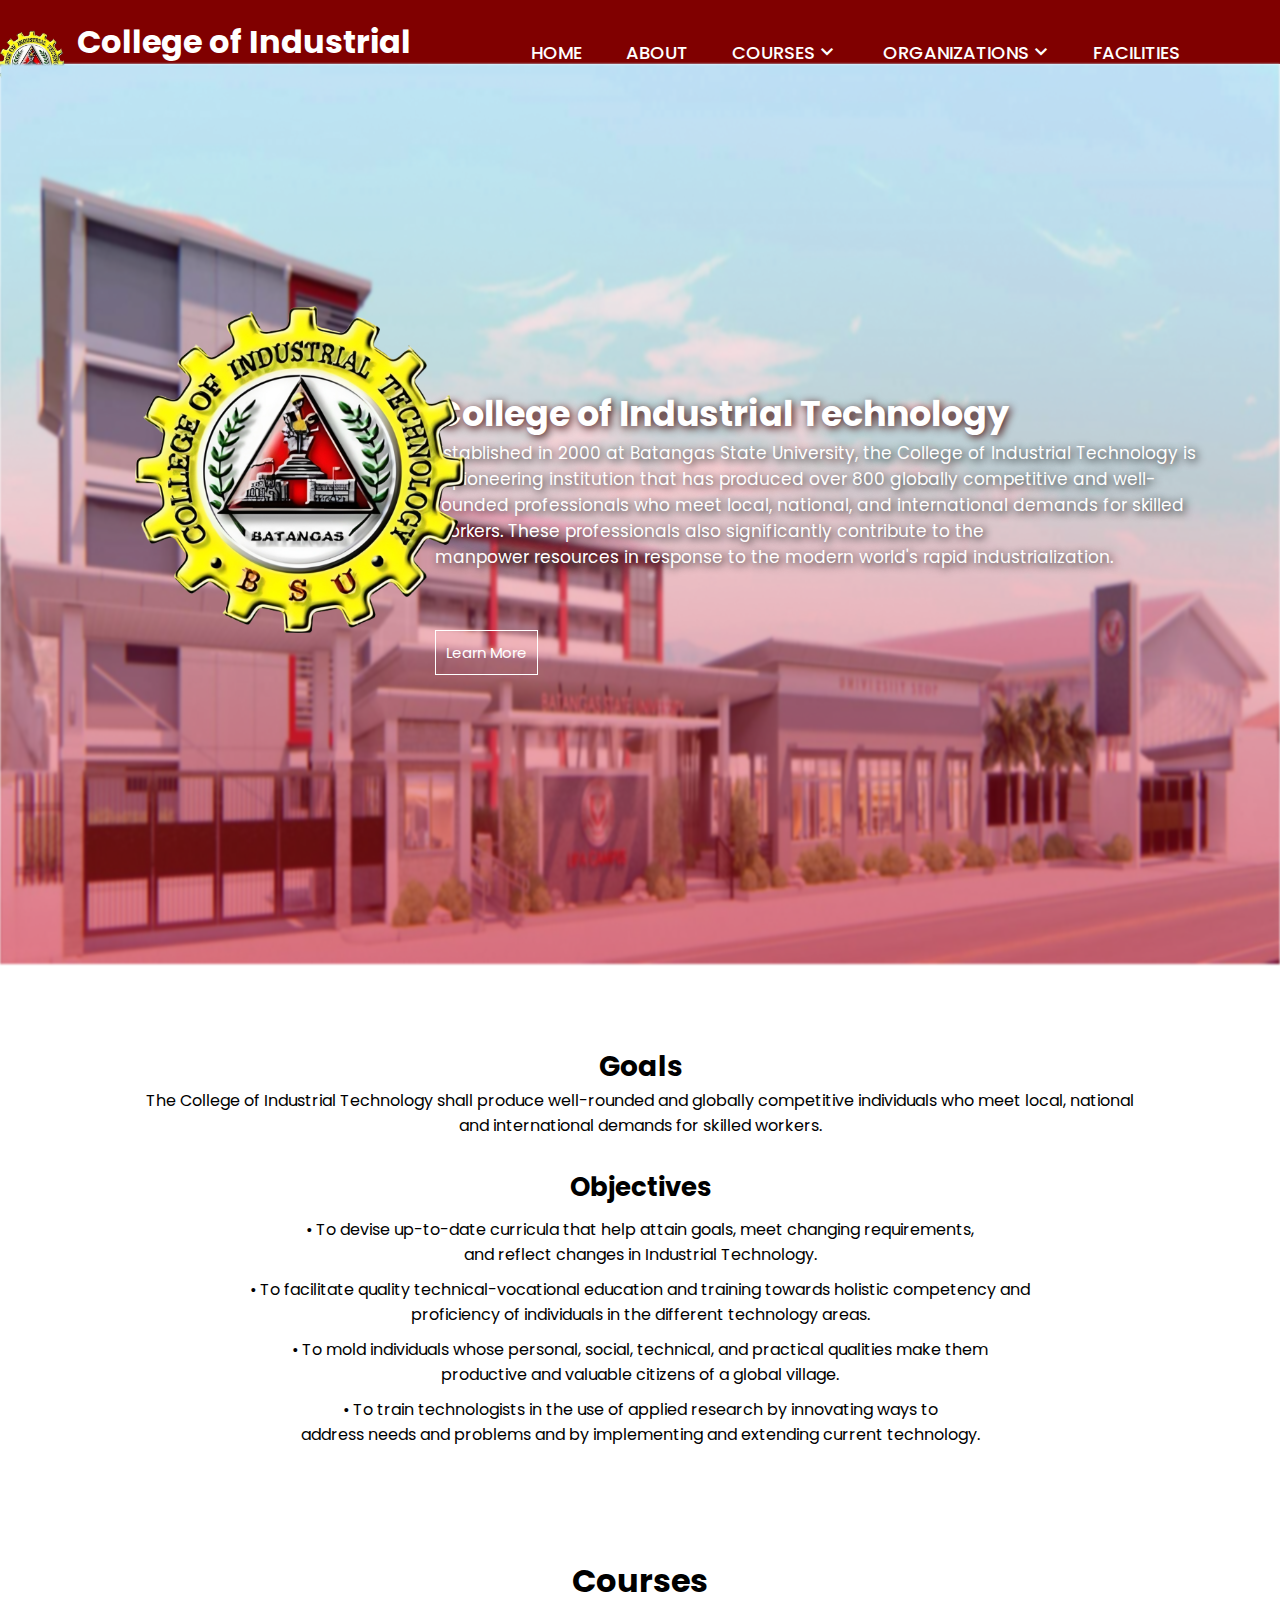
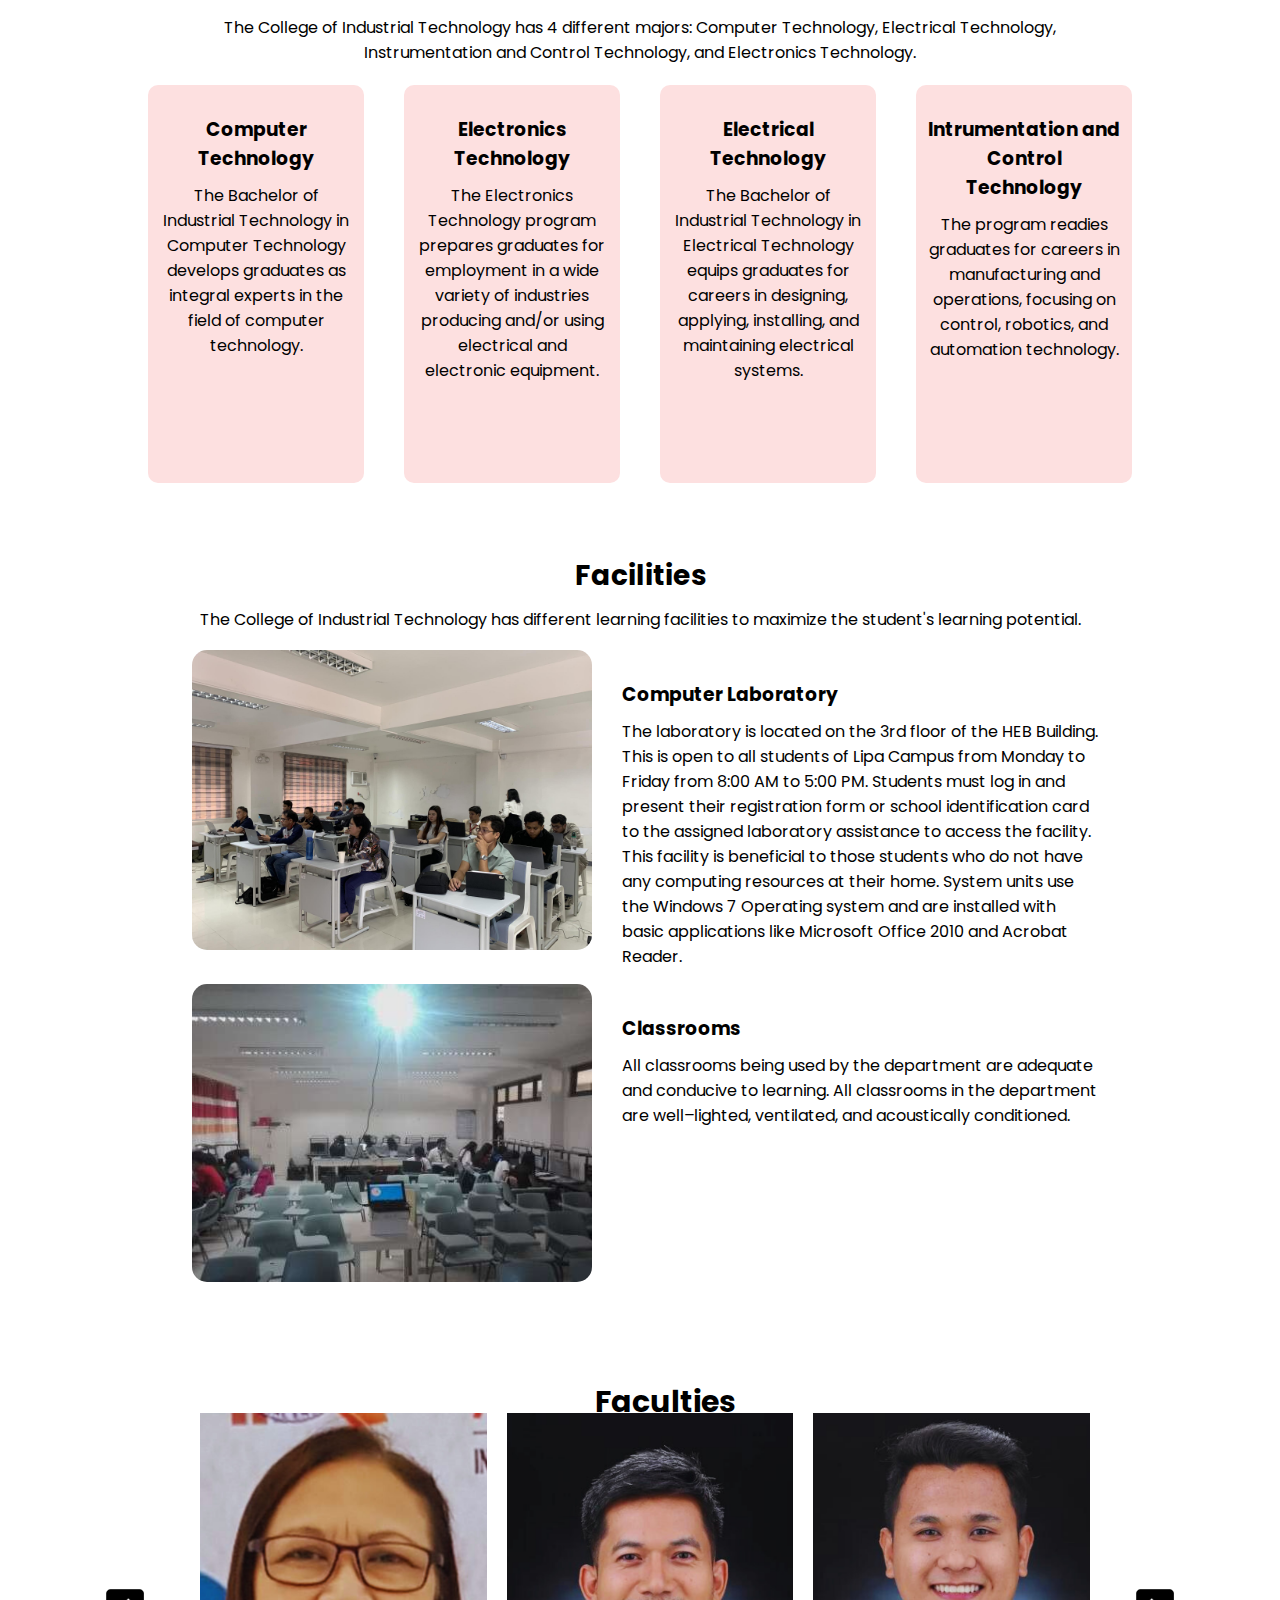
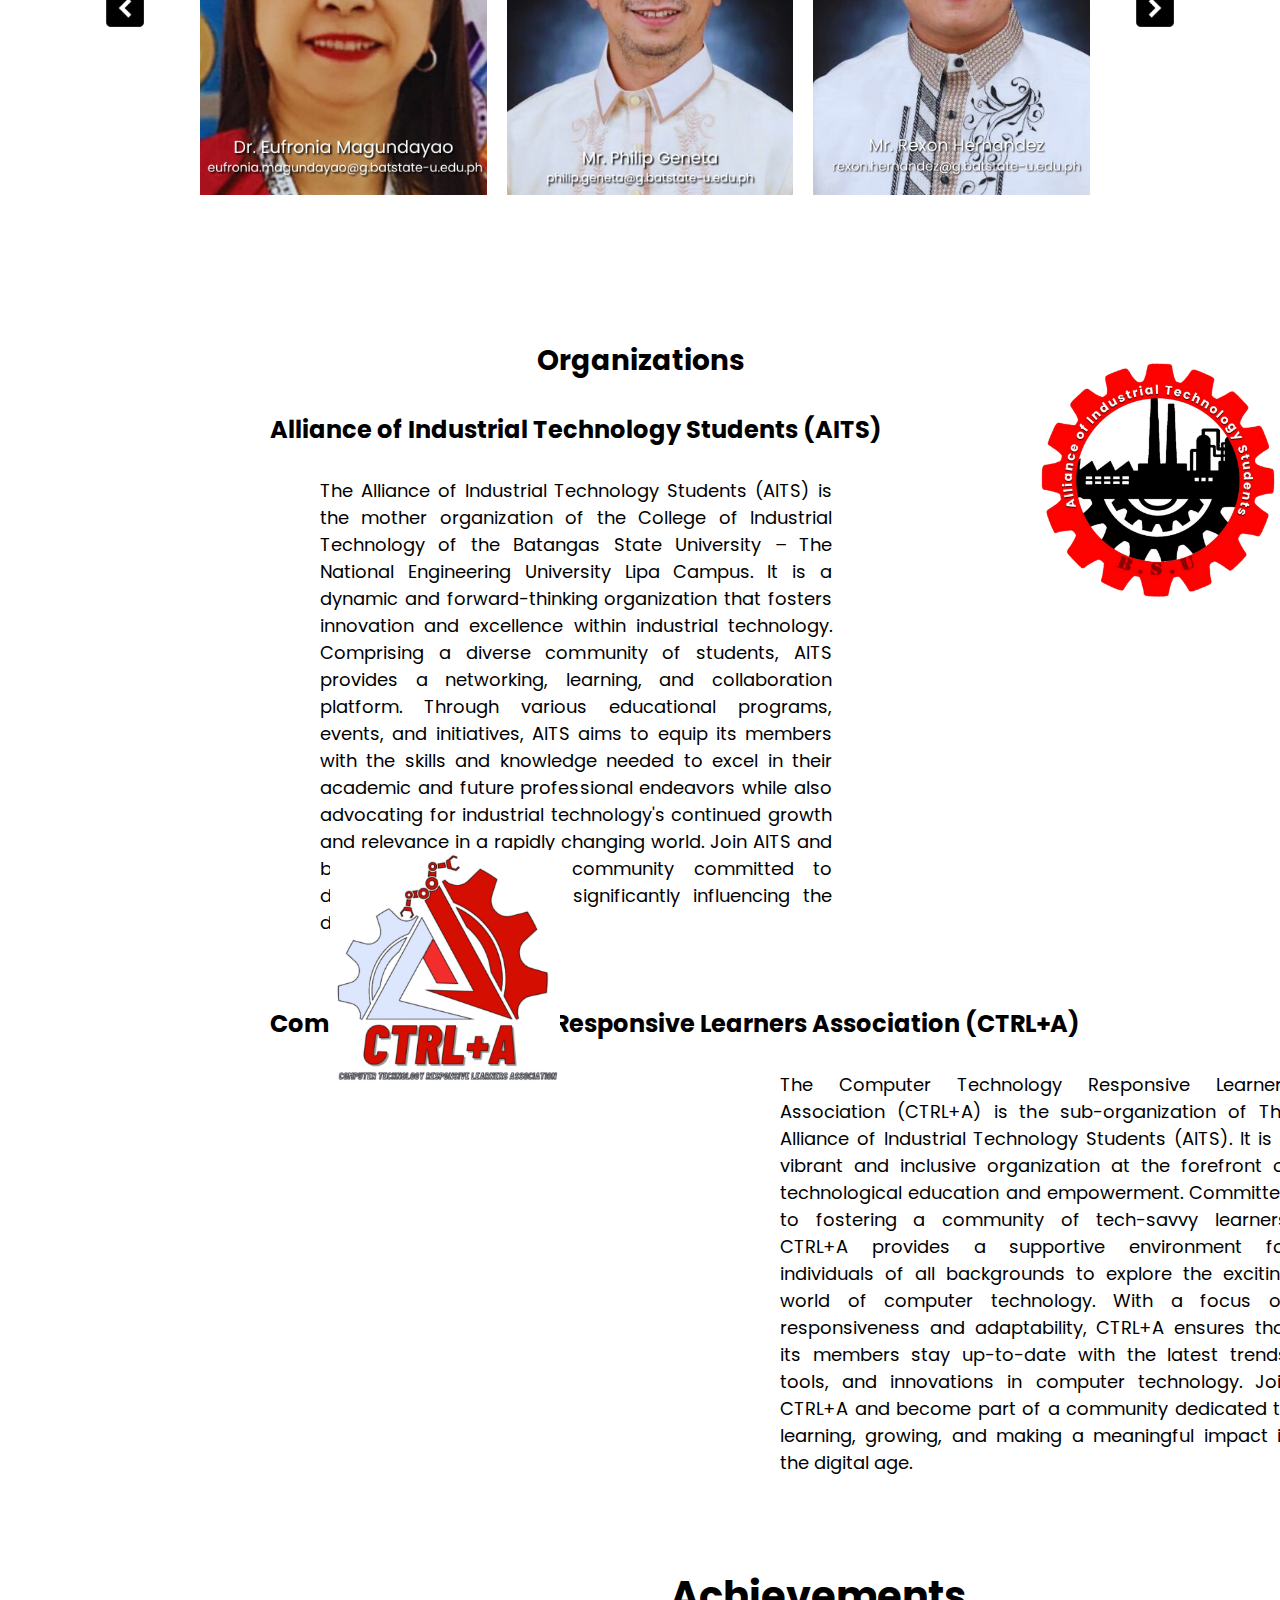
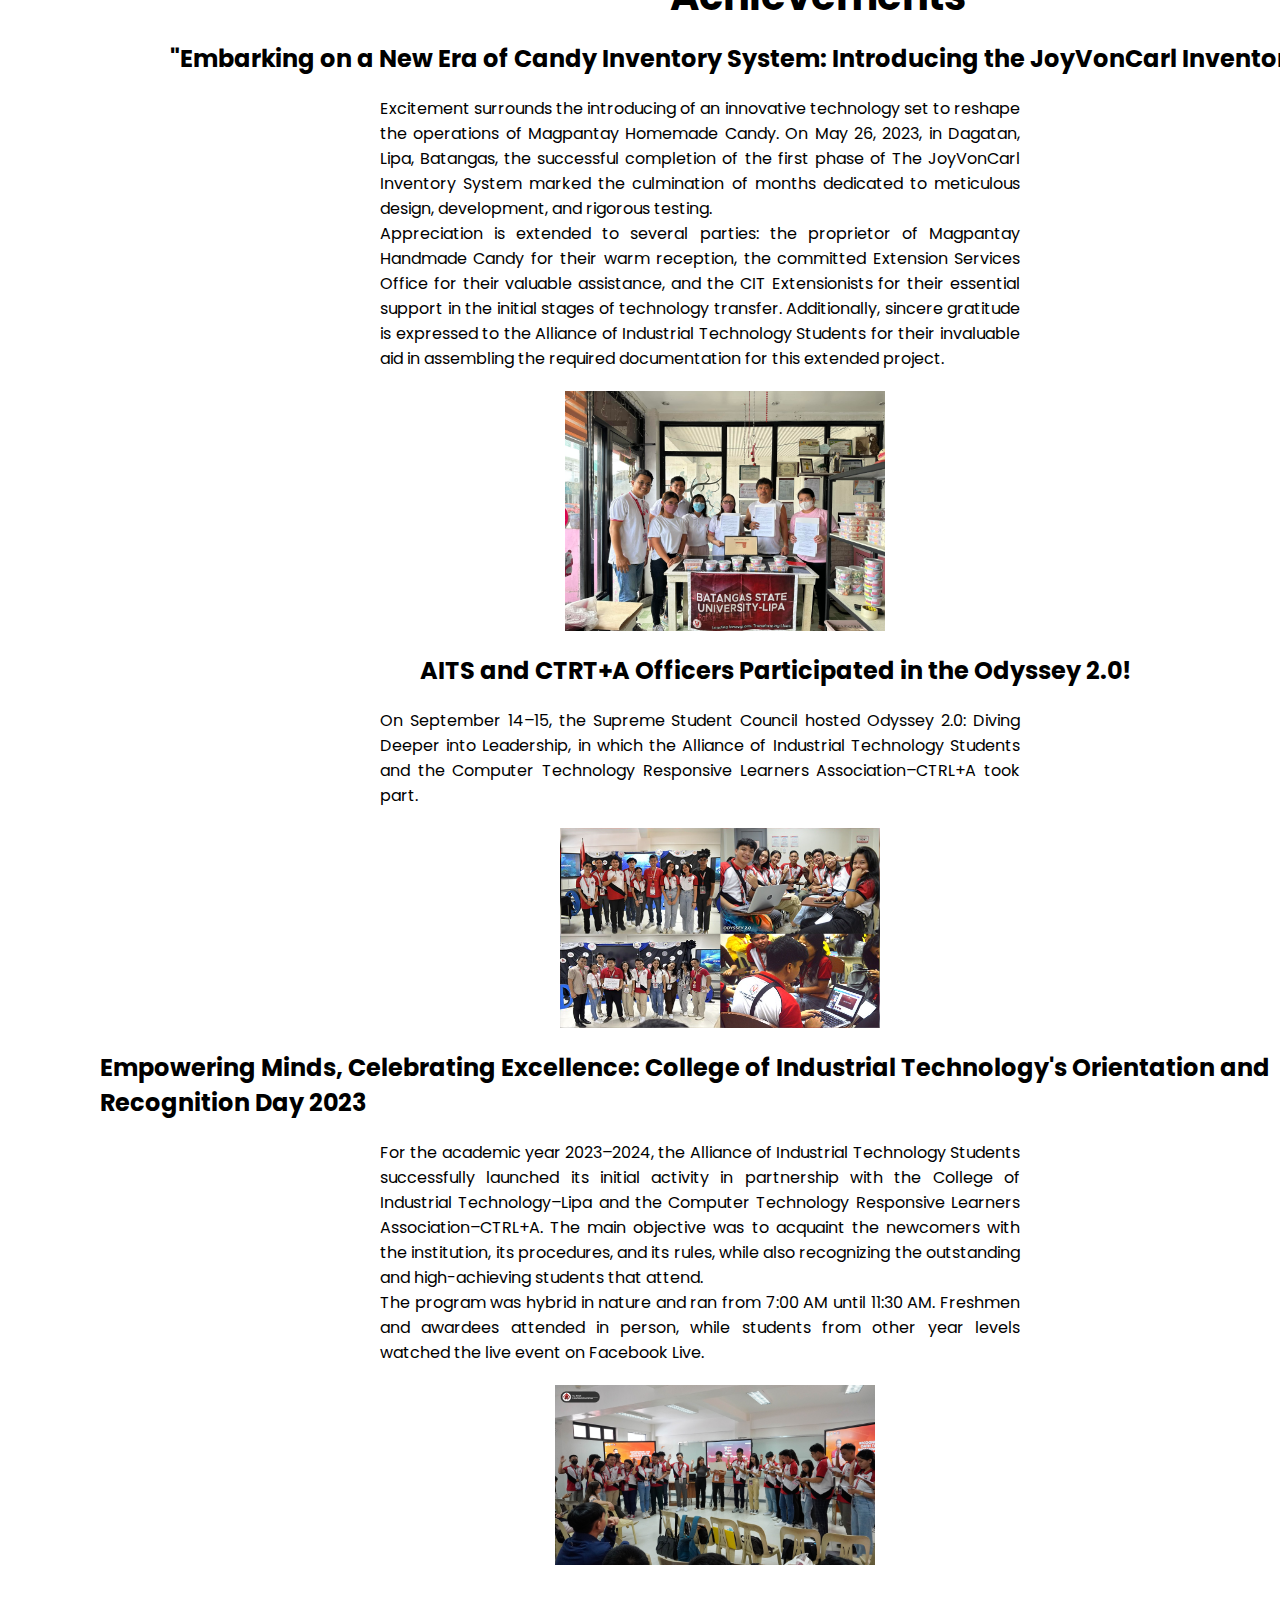
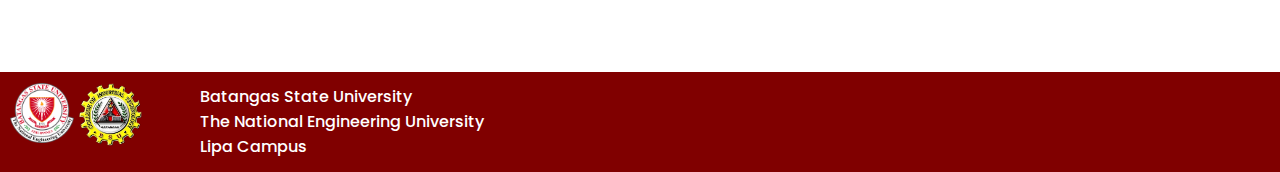
<file: index.html>
<!DOCTYPE html>
<html>
  <head>
    <title> College of Industrial Technology</title>
    <meta name="viewport" content="with=device-width, initial-scale=1.0">
      <link rel="stylesheet" href="style.css">
      <link rel="stylesheet" href="https://fonts.googleapis.com/css2?family=Material+Symbols+Outlined:opsz,wght,FILL,GRAD@20..48,100..700,0..1,-50..200" />
      <link rel="preconnect" href="https://fonts.googleapis.com">
      <link rel="preconnect" href="https://fonts.gstatic.com" crossorigin>
      <link href="https://fonts.googleapis.com/css2?family=Poppins:wght@300;400;500&display=swap" rel="stylesheet">
  </head>
  <section class="header">
  <body>
    <div class="Container">
      
        <nav>
          <a class="bsu-logo" href="index.html"> <img src="images/cit-logo.png"></a>
          <h1> College of Industrial Technology</h1>
          <ul>
            <div class="nav-links">
              <ul>
                <li><a href="">HOME</a></li>
                <li><a href="#about">ABOUT</a></li>
                <li>
                  <a href="#courses"><span class="majors">COURSES</span><span class="material-symbols-outlined">
                    keyboard_arrow_down </span></a>
                    <div class="dropdown-1">
                      <ul>
                        <li><a href="cpet.html">CPET</a></li>
                        <li><a href="elet.html">ELET</a></li>
                        <li><a href="elxet.html">ELXET</a></li>
                        <li><a href="icet.html">ICET</a></li>
                      </ul>
                    </div>
                  </li>
                <li>
                  <a href="#organizations"><span class="orgs">ORGANIZATIONS</span><span class="material-symbols-outlined">
                    keyboard_arrow_down</span></a>
                    <div class="dropdown-2">
                      <ul>
                        <li class="aits"><a href="#aits">AITS</a></li>
                        <li><a href="#ctrla">CTRL+A</a></li>
                      </ul>
                    </div>
                <li><a href="#facilities4
                  ">FACILITIES</a></li>
                <li><a href="#achievements">ACHIEVEMENTS</a></li>

              </ul>
          
        </ul>
      </nav>
    </div>
    <div>
      <div>
        <img class="bg-photo" src="images/lipa4.png">
    
      </div>
      <div class="text-box">
        <h1 class="cit"> College of Industrial Technology</h1>
        <p1 class="cit-text">
                Established in 2000 at Batangas State University, the College of Industrial Technology is a pioneering institution that has 
          produced over  800 globally competitive and well-rounded professionals who meet local, national, and international demands 
          for skilled workers. 
          These professionals also significantly contribute to the <br> manpower resources in response to the 
          modern world's rapid industrialization.
        </p1>
        
      </div>
      <div> 
        <a class="hero-btn" href="https://www.facebook.com/profile.php?id=100076144961553">Learn More</a>
      </div>
      <div class="cit-logo"> 
        <img class= "cit-pic" src="images/cit-logo.png">

      </div>
    
  </section>  


  <section id="about">
    <div class="goals">
      <h1 >
        Goals
      </h1>
      <p>
        The College of Industrial Technology shall produce
         well-rounded and globally competitive individuals who meet local, 
         national <br>and international demands for skilled workers.
      </p>
      <h2>
        Objectives
      </h2>
        <ul>
          <li>
            •	To devise up-to-date curricula that help attain goals, meet changing requirements, 
            <br> and reflect changes in Industrial Technology.
          </li>
          <li>   •	To facilitate quality technical-vocational education and training towards
          holistic competency and   <br>proficiency of individuals in the different technology areas.</li>
          <li>   •	To mold individuals whose personal, social, technical, and 
            practical qualities make them<br> productive and valuable citizens of a global village.</li>
          <li>   •	To train technologists in the use of applied research by innovating ways 
          to <br>address needs and problems and by implementing and extending current technology.</li>
       </ul>
        
      </p>
    </div>
  </section>
      

  <section>
      <div class="courses" id="courses">
        <h1>
          Courses
        </h1>
        <p>
          The College of Industrial Technology has 4 different majors: Computer Technology, 
          Electrical Technology, <br> Instrumentation and Control Technology, and Electronics Technology. 
        </p>
        <div class="row">
         
         
          <div class="course-col">
            <h3> Computer Technology</h3>
            <p>
              The Bachelor of Industrial Technology in Computer Technology develops graduates as
               integral experts in the field of computer technology. </p>
              <div>
                <h2 class="layer"> <a href="cpet.html">Click here <br>to learn more</a></h2>
              </div>
              
           </div>
         

          <div class="course-col">
            <h3> Electronics Technology</h3>
            <p>The Electronics Technology program prepares graduates for employment in a wide 
              variety of industries producing and/or using electrical and electronic equipment.  </p>
              <div>
                <h2 class="layer"> <a href="elxet.html">Click here <br>to learn more</a></h2>

              </div>
          </div>
          <div class="course-col">
            <h3> Electrical Technology</h3>
            <p>
              
              The Bachelor of Industrial Technology in Electrical Technology equips graduates for careers in designing, applying, installing, 
             and maintaining electrical systems.  </p>

               <div>
                <h2 class="layer"> <a href="elet.html">Click here <br>to learn more</a></h2>
              </div>
          </div>
          <div class="course-col">
            <h3> Intrumentation and <br> Control Technology</h3>
            <p>
              
            The program readies graduates for careers in manufacturing and operations, 
            focusing on control, robotics, and automation technology. </p>
              <div>
                <h2 class="layer"> <a href="icet.html">Click here <br>to learn more</a></h2>
              </div>
          </div>
        </div>
      </div>
  </section>



  <section class="facilities" id="facilities4">
    <h1 class="facilities-font"> Facilities </h1>
    <p> The College of Industrial Technology has different learning facilities to maximize the student's learning potential.</p>
    <div class="row">
      <div class="campus-col">
        <img class="comlab" src="images/comlab.png">
        
      </div>
      <div class="comptext">
        <h3>
          Computer Laboratory
        </h3>
        <p>The laboratory is located on the 3rd floor of the HEB Building. This is open to all 
          students of Lipa Campus from Monday to Friday from 8:00 AM to 5:00 PM. Students must log in and present their 
          registration form or school identification card to the assigned laboratory assistance to access the facility. This facility 
          is beneficial to those students who do not have any computing resources at their home. System units use the
           Windows 7 Operating system and are installed with basic applications like Microsoft Office 2010 and Acrobat Reader.</p>
      </div>

    </div>
  </section>
  
  <section class="facilities" >
  
    <div class="row">
      <div class="campus-col">
        <img class="comlab" src="images/classroom.png">
        
      </div>
      <div class="comptext">
        <h3>
         Classrooms
        </h3>
        <p>All classrooms being used by the department are adequate and conducive to learning. All classrooms in the department are well–lighted, 
          ventilated, and acoustically conditioned.</p>
      </div>

    </div>
  </section>



  
  
  <section>
    <h3 class="Faculties"> Faculties</h3>
    <div class="gallery-wrap">
      <img src="images/greater than.png " id="left">
        <div class="gallery">
                <div>
                      <span> <img src="images/5.png" ></span>
                      <span> <img src="images/11.png" ></span>
                      <span> <img src="images/12.png" ></span>
                  </div>
                  <div>
                      <span> <img src="images/4.png" ></span>
                      <span> <img src="images/1.png" ></span>
                      <span> <img src="images/6.png" ></span>
                  </div>
                  <div>
                    <span> <img src="images/7.png" ></span>
                    <span> <img src="images/8.png" ></span>
                    <span> <img src="images/9.png" ></span>
                </div>
                <div>
                  <span> <img src="images/10.png" ></span>
                  <span> <img src="images/2.png" ></span>
                  <span> <img src="images/3.png" ></span>
              </div>
              </div>
             
        <img src="images/less than.png" id="right">
      </div> 


      <script>
        let scrollContainer = document.querySelector(".gallery");
        let left = document.getElementById("left");
        let right = document.getElementById("right");

        scrollContainer.addEventListener ("wheel", (evt) => {
          evt.preventDefault();
          scrollContainer.scrollLeft += evt.deltaY;
          scrollContainer.style.scrollBehavior = "auto";
        
        })

        right.addEventListener("click", ()=>{
          scrollContainer.style.scrollBehavior = "smooth";
          scrollContainer.scrollLeft += 915;
        })
        left.addEventListener("click", ()=>{
          scrollContainer.scrollLeft -= 915;
        })
        
       
       
      </script>
  </section>

  <section id="organizations">
    <div class="organizations">
      <h1>Organizations</h1>

    </div>
  </section>
    <section id="aits">
    <div class="aits1">
      <h2>Alliance of Industrial Technology Students (AITS)</h2>
    </div>
    <div class=" aits-text">
      <p>The Alliance of Industrial Technology Students (AITS) is the mother
         organization of the College of Industrial Technology of the Batangas State University – The National Engineering University 
         Lipa Campus. It is a dynamic and forward-thinking organization that fosters innovation and excellence within industrial technology.
          Comprising a diverse community of students, AITS provides a networking, learning, and collaboration platform. Through various educational
           programs, events, and initiatives, AITS aims to equip its members with the skills and knowledge needed to excel in their academic and 
           future professional endeavors while also advocating for industrial technology's continued growth and relevance in a rapidly changing 
           world. Join AITS and become a part of a 
        community committed to developing, learning, and significantly influencing the digital era!</p>
    </div>

    <div>
      <a href="https://www.facebook.com/aitsbatstateulipa"><img class="aits-logo" src="images/aits-logo.png" ></a>
    </div>
  </section>
    <section id="ctrla">
    <div class="ctrla">
      <h2>Computer Technology Responsive Learners Association (CTRL+A)</h2>
    </div>
    <div class="ctrla-text">
      <p>The Computer Technology Responsive Learners Association (CTRL+A) 
        is the sub-organization of The Alliance of Industrial Technology Students (AITS). It is a 
        vibrant and inclusive organization at the forefront of technological education and empowerment. 
        Committed to fostering a community of tech-savvy learners, CTRL+A provides a supportive environment for 
        individuals of all backgrounds to explore the exciting world of computer technology. With a focus on responsiveness 
        and adaptability, CTRL+A ensures that its members stay up-to-date with the latest trends, tools, and innovations in 
        computer technology. Join CTRL+A and become part of a community dedicated to learning, growing, 
        and making a meaningful impact in the digital age.</p>
    </div>

    <div>
      <a href="https://www.facebook.com/ComputerTechnologyResponsiveLearnersAssociation">
        <img class="ctrl-logo" src="images/ctrl-logo.png" ></a>
    </div>
</section>


    </div>
  
  <section id="achievements">
  
    <div class="achivements">
    <h1>Achievements</h1>
  </div>
  <div class="achivement-1">
    <h2>"Embarking on a New Era of Candy Inventory System: Introducing the JoyVonCarl Inventory System!</h2>

  </div>


  <div class="achievement1-text">
    <p>Excitement surrounds the introducing of an innovative technology set to reshape the operations 
      of Magpantay Homemade Candy. On May 26, 2023, in Dagatan, Lipa, Batangas, the successful completion
       of the first phase of The JoyVonCarl Inventory System marked the culmination of months dedicated 
      to meticulous design, development, and rigorous testing.</p>
      <p>Appreciation is extended to several parties: the proprietor of 
        Magpantay Handmade Candy for their warm reception, the committed Extension 
        Services Office for their valuable assistance, and the CIT Extensionists for their essential 
        support in the initial stages of technology transfer. Additionally, sincere gratitude is expressed to 
        the Alliance of Industrial Technology Students for
         their invaluable aid in assembling the required documentation for this extended project.</p>

      <img class="joyvoncarl" src="images/joyvoncarl.png" >
  </div>

 
  <div class="achivement-2">
    <h2>AITS and CTRT+A Officers Participated in the Odyssey 2.0!</h2>

  </div>


  <div class="achievement1-text">
    <p>On September 14–15, the Supreme Student Council hosted Odyssey 2.0: Diving Deeper into Leadership,
       in which the Alliance of Industrial Technology Students and the
       Computer Technology Responsive Learners Association–CTRL+A took part.</p>
      

      <img class="odyssey" src="images/odyssey.png" >
  </div>


  <div class="achivement-3">
    <h2>Empowering Minds, Celebrating Excellence: College of Industrial Technology's Orientation and Recognition Day 2023</h2>

  </div>


  <div class="achievement1-text">
    <p>For the academic year 2023–2024, the Alliance of Industrial Technology Students successfully launched its initial activity in partnership with the College of Industrial Technology–Lipa and the Computer Technology Responsive Learners Association–CTRL+A. The main objective was to acquaint the newcomers with the institution, its procedures, and its rules, while 
      also recognizing the outstanding and high-achieving students that attend.</p>
      <p>The program was hybrid in nature and ran from 7:00 AM until 11:30 AM. Freshmen and awardees attended in person, 
        while students from other year levels watched the live event on Facebook Live.</p>

      <img class="empowering" src="images/empowering-minds.png" >
  </div>


 

</section>



<script>
  document.querySelectorAll('a[href^="#"]').forEach(anchor =>{
    anchor.addEventListener("click", function(e){
      e.preventDefault();
      document.querySelector(this.getAttribute("href")).scrollIntoView ({
        behavior : "smooth"
    });
        
      
    });
  });
</script>





<div class="footer">

<img class= "bsu-footer" src="images/bsu-logo.png" >
<img class="cit-footer" src="images/cit-logo.png" >
<div class="bsu-ftext">
  <p>Batangas State University <br>The National Engineering University <br> Lipa Campus</p>
 </div>
</div>

  
 


 </body>

  
  
  
    </html>
</file>
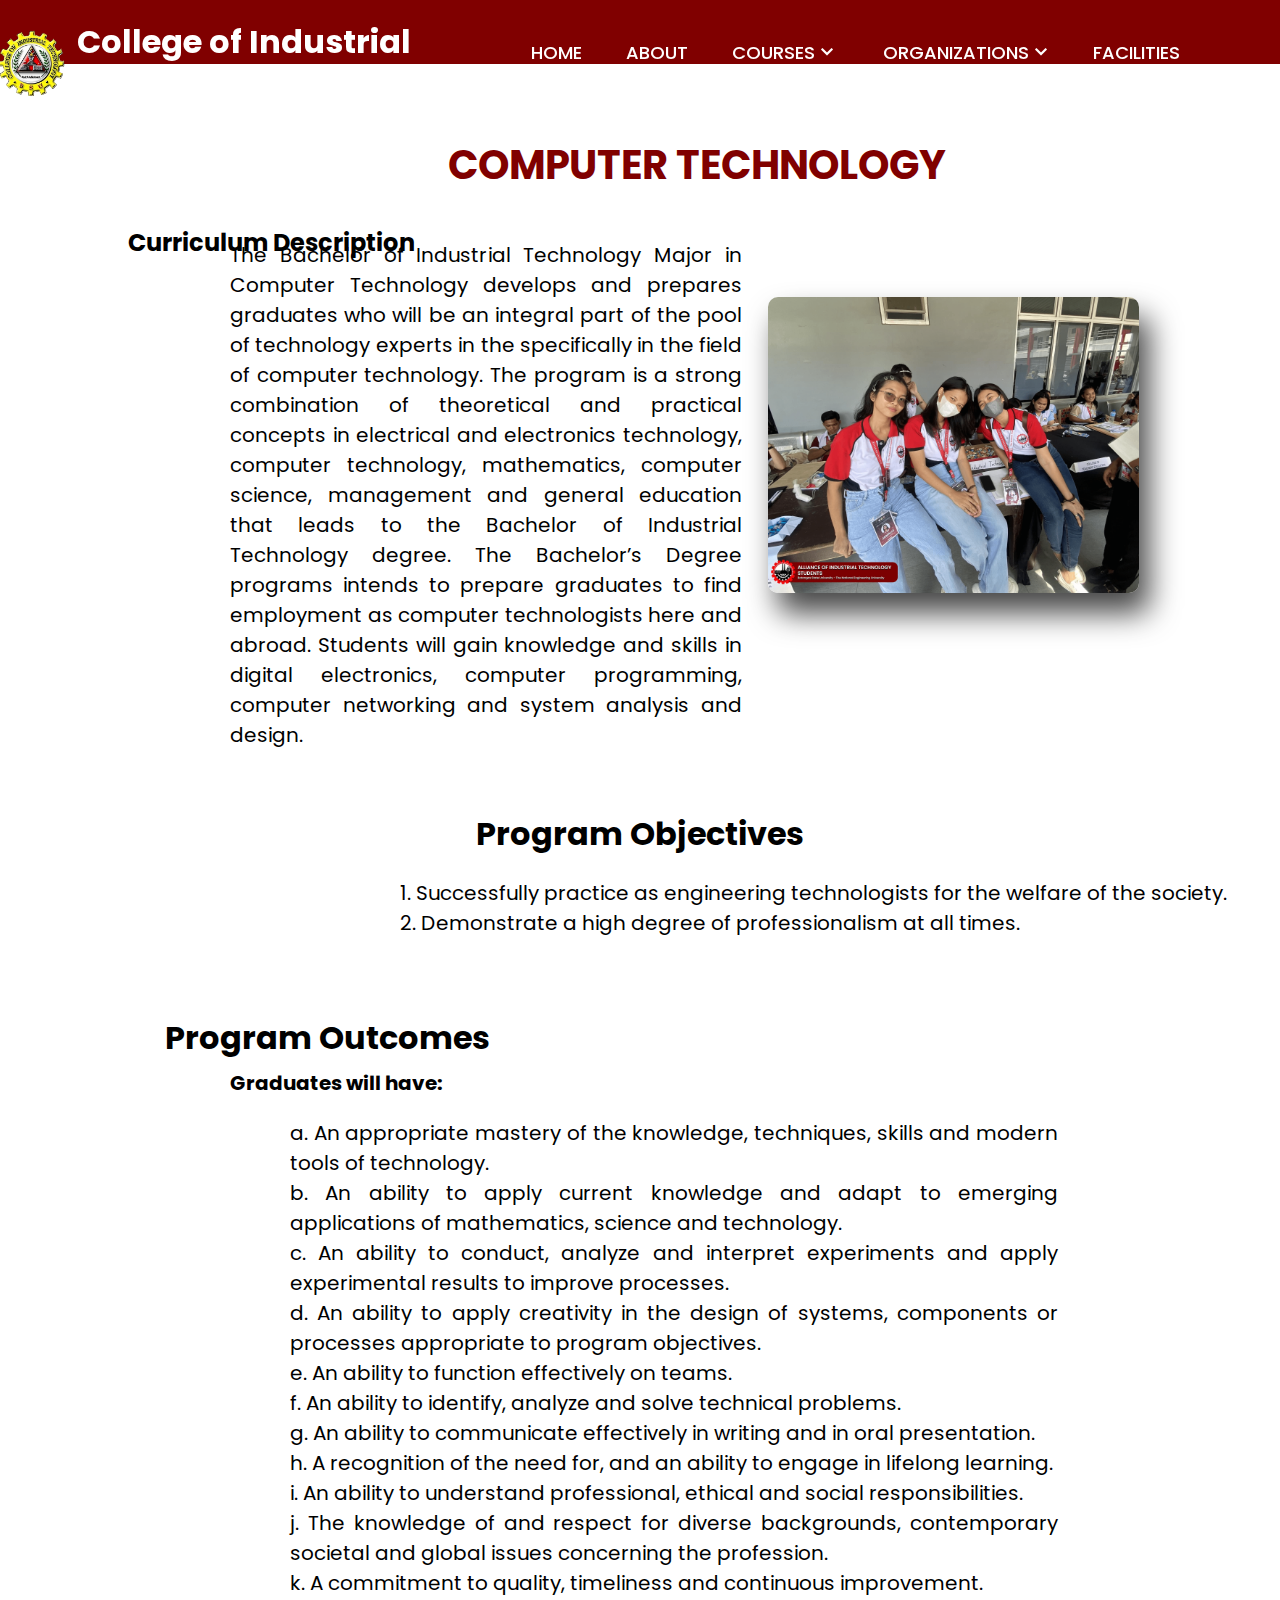
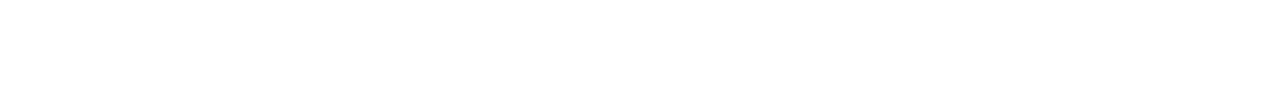
<file: cpet.html>
<!DOCTYPE html>
<html>
  <head>
    <title> College of Industrial Technology</title>
    <meta name="viewport" content="with=device-width, initial-scale=1.0">
      <link rel="stylesheet" href="cpet.css">
      <link rel="stylesheet" href="https://fonts.googleapis.com/css2?family=Material+Symbols+Outlined:opsz,wght,FILL,GRAD@20..48,100..700,0..1,-50..200" />
      <link rel="preconnect" href="https://fonts.googleapis.com">
      <link rel="preconnect" href="https://fonts.gstatic.com" crossorigin>
      <link href="https://fonts.googleapis.com/css2?family=Poppins:wght@300;400;500&display=swap" rel="stylesheet">
  </head>
  <section class="header">
  <body>
    <div class="Container">
      
        <nav>
          <a class="bsu-logo" href="index.html"> <img src="images/cit-logo.png"></a>
          <h1> College of Industrial Technology</h1>
          <ul>
            <div class="nav-links">
              <ul>
                <li><a href="index.html">HOME</a></li>
                <li><a href="index.html#about">ABOUT</a></li>
                <li>
                  <a href="index.html#courses"><span class="majors">COURSES</span><span class="material-symbols-outlined">
                    keyboard_arrow_down</span></a>
                    <div class="dropdown-1">
                      <ul>
                        <li><a href="cpet.html">CPET</a></li>
                        <li><a href="elet.html">ELET</a></li>
                        <li><a href="elxet.html">ELXET</a></li>
                        <li><a href="icet.html">ICET</a></li>
                      </ul>
                    </div>
                  </li>
                <li>
                  <a href="index.html#organizations"><span class="orgs">ORGANIZATIONS</span><span class="material-symbols-outlined">
                    keyboard_arrow_down</span></a>
                    <div class="dropdown-2">
                      <ul>
                        <li class="aits"><a href="index.html#aits">AITS</a></li>
                        <li><a href="index.html#ctrla">CTRL+A</a></li>
                      </ul>
                    </div>
                <li><a href="index.html#facilities4">FACILITIES</a></li>
                <li><a href="index.html#achievements">ACHIEVEMENTS</a></li>
              </ul>
          
        </ul>
      </nav>
    </div>
    
    
  </section>  

  <section>
    <div class="cpetheader">
      
      <h1 class="cpet">
        COMPUTER TECHNOLOGY
      </h1>
    </div>
    <div class="description">
      <h2 class="cd">Curriculum Description</h2>
    </div>
    

    <div class="cd-text">
      <p class="pclass">The Bachelor of Industrial Technology Major in Computer Technology develops and prepares graduates who will be an integral 
        part of the pool of technology experts in the specifically in the field of computer technology. The program is a strong combination 
        of theoretical and practical concepts in electrical and electronics technology, computer technology, mathematics, computer science, 
        management and general education that leads to the Bachelor of Industrial Technology degree. The Bachelor’s Degree programs intends 
        to prepare graduates to find employment as computer technologists here and abroad. Students will gain knowledge and skills in digital
         electronics, computer programming, computer networking and system analysis and design.</p>
    </div>
    <div>
      <img class="cpt-img" src="images/cpet.png" >
    </div>
  </section>

  <section>
    <div class="program-obj">
      <h1>
        Program Objectives
      </h1>
    </div>

    <div class="prog-text">
      <p>1.	Successfully practice as engineering technologists for the welfare of the society. 
       
        </p>
        <p>
          2.	Demonstrate a high degree of professionalism at all times.
          </p>
    </div>

  </section>


  <section>
    <div class="program-outcomes">
      <h1>
        Program Outcomes
      </h1>

     
    </div>

    <div class="progtext">
      <h2 class="progtext">Graduates will have:</h2>
    </div>

    <div class="outcomes-text">
      <p>
        <br>a.	An appropriate mastery of the knowledge, techniques, skills and modern tools of technology.
        <br>b.	An ability to apply current knowledge and adapt to emerging applications of mathematics, science and technology.
        <br>c.	An ability to conduct, analyze and interpret experiments and apply experimental results to improve processes.
        <br>d.	An ability to apply creativity in the design of systems, components or processes appropriate to program objectives.
        <br>e.	An ability to function effectively on teams.
        <br>f.	An ability to identify, analyze and solve technical problems.
        <br>g.	An ability to communicate effectively in writing and in oral presentation.
        <br>h.	A recognition of the need for, and an ability to engage in lifelong learning.
        <br>i.	An ability to understand professional, ethical and social responsibilities.
        <br>j.	The knowledge of and respect for diverse backgrounds, contemporary societal and global issues concerning the profession.
        <br>k. A commitment to quality, timeliness and continuous improvement.


      </p>

    </div>
  </section>

</body>
</html>
</file>
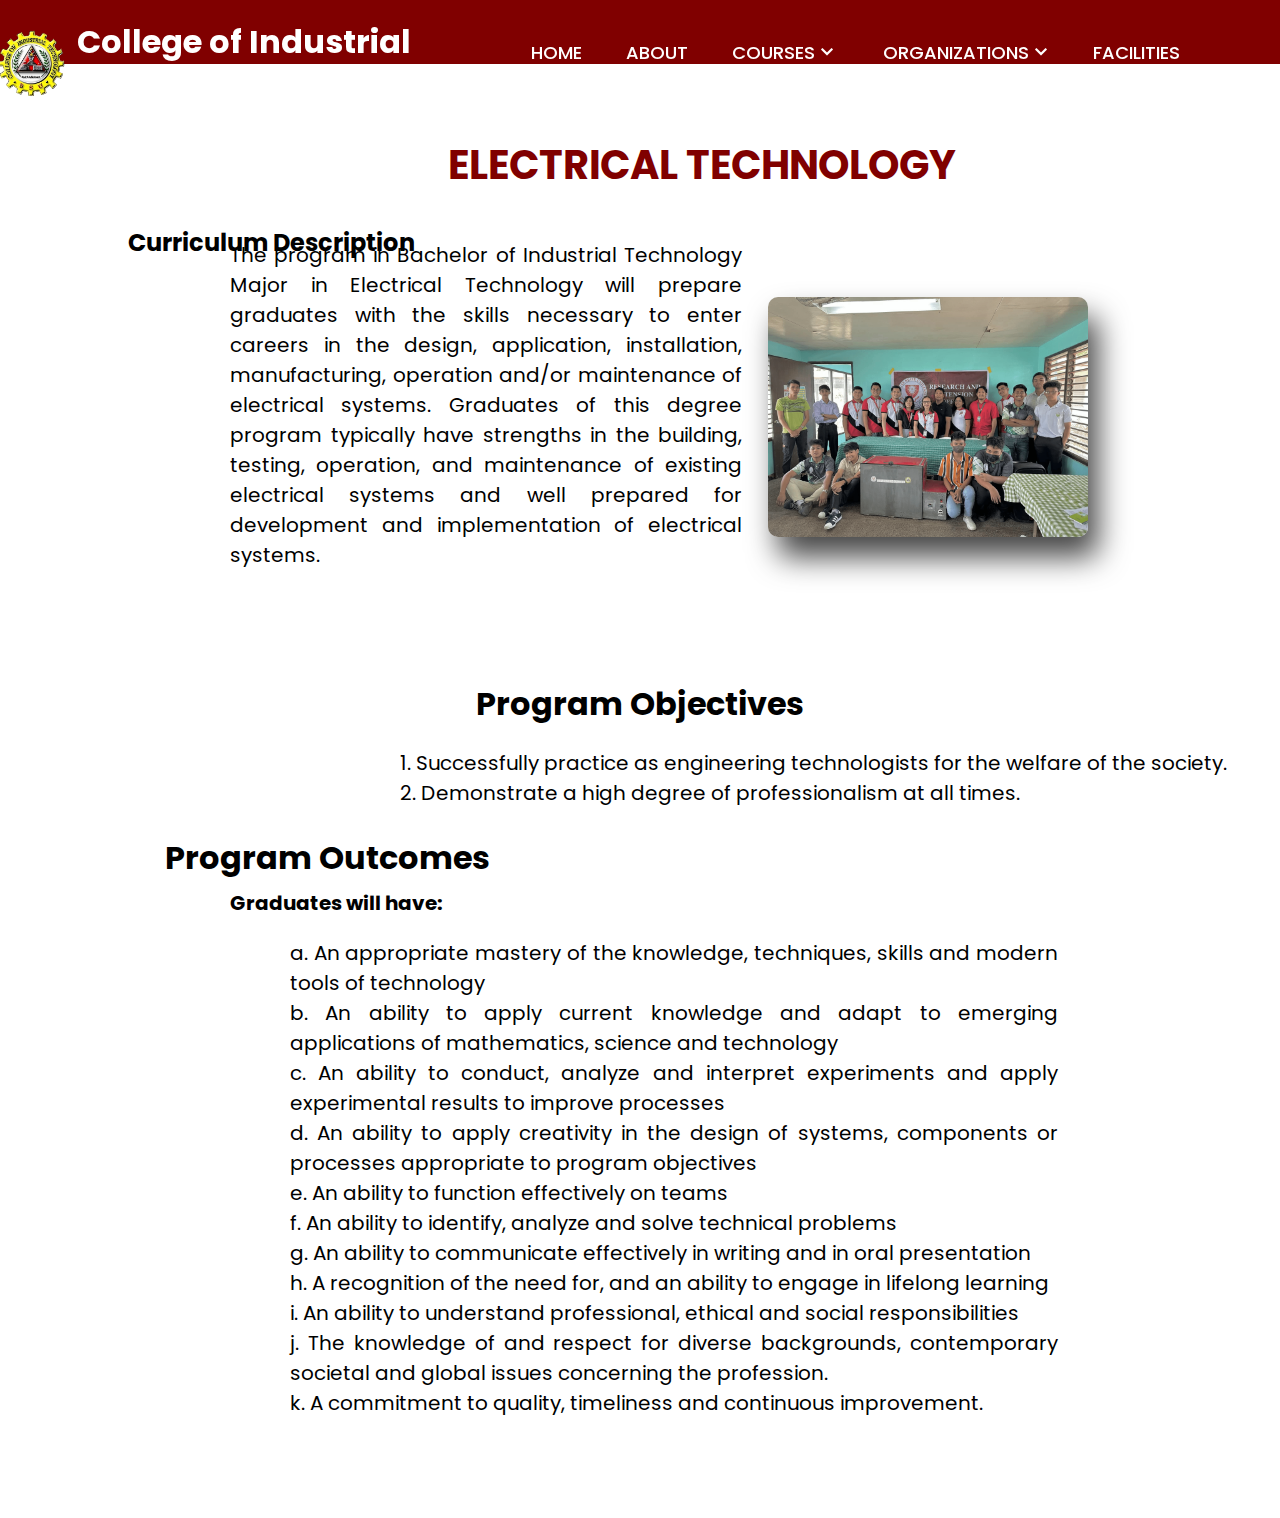
<file: elet.html>
<!DOCTYPE html>
<html>
  <head>
    <title> College of Industrial Technology</title>
    <meta name="viewport" content="with=device-width, initial-scale=1.0">
      <link rel="stylesheet" href="elet.css">
      <link rel="stylesheet" href="https://fonts.googleapis.com/css2?family=Material+Symbols+Outlined:opsz,wght,FILL,GRAD@20..48,100..700,0..1,-50..200" />
      <link rel="preconnect" href="https://fonts.googleapis.com">
      <link rel="preconnect" href="https://fonts.gstatic.com" crossorigin>
      <link href="https://fonts.googleapis.com/css2?family=Poppins:wght@300;400;500&display=swap" rel="stylesheet">
  </head>
  <section class="header">
  <body>
    <div class="Container">
      
        <nav>
          <a class="bsu-logo" href="index.html"> <img src="images/cit-logo.png"></a>
          <h1> College of Industrial Technology</h1>
          <ul>
            <div class="nav-links">
              <ul>
                <li><a href="index.html">HOME</a></li>
                <li><a href="index.html#about">ABOUT</a></li>
                <li>
                  <a href="index.html#courses"><span class="majors">COURSES</span><span class="material-symbols-outlined">
                    keyboard_arrow_down</span></a>
                    <div class="dropdown-1">
                      <ul>
                        <li><a href="cpet.html">CPET</a></li>
                        <li><a href="elet.html">ELET</a></li>
                        <li><a href="elxet.html">ELXET</a></li>
                        <li><a href="icet.html">ICET</a></li>
                      </ul>
                    </div>
                  </li>
                <li>
                  <a href="index.html#organizations"><span class="orgs">ORGANIZATIONS</span><span class="material-symbols-outlined">
                    keyboard_arrow_down</span></a>
                    <div class="dropdown-2">
                      <ul>
                        <li class="aits"><a href="index.html#aits">AITS</a></li>
                        <li><a href="index.html#ctrla">CTRL+A</a></li>
                      </ul>
                    </div>
                <li><a href="index.html#facilities4">FACILITIES</a></li>
                <li><a href="index.html#achievements">ACHIEVEMENTS</a></li>
              </ul>
          
        </ul>
      </nav>
    </div>
    
    
  </section>  

  <section>
    <div class="cpetheader">
      
      <h1 class="cpet">
        ELECTRICAL TECHNOLOGY
      </h1>
    </div>
    <div class="description">
      <h2 class="cd">Curriculum Description</h2>
    </div>
    

    <div class="cd-text">
      <p class="pclass">The program in Bachelor of Industrial Technology Major in Electrical Technology 
        will prepare graduates with the skills necessary to enter careers in the design, application, installation, 
        manufacturing, operation and/or maintenance of electrical systems. Graduates of this degree program typically have 
        strengths in the building, testing, operation, and maintenance of existing electrical systems and well prepared for 
        development and implementation of electrical systems.  </p>
    </div>
    <div>
      <img class="cpt-img" src="images/elet.png" >
    </div>
  </section>

  <section>
    <div class="program-obj">
      <h1>
        Program Objectives
      </h1>
    </div>

    <div class="prog-text">
      <p>1.	Successfully practice as engineering technologists for the welfare of the society.
        </p>
        <p>
          	2.	Demonstrate a high degree of professionalism at all times.
          </p>
    </div>

  </section>


  <section>
    <div class="program-outcomes">
      <h1>
        Program Outcomes
      </h1>

     
    </div>

    <div class="progtext">
      <h2 class="progtext">Graduates will have:</h2>
    </div>

    <div class="outcomes-text">
      <p>
        <br>a.	An appropriate mastery of the knowledge, techniques, skills and modern tools of technology 
        <br>b.	An ability to apply current knowledge and adapt to emerging applications of mathematics, science and technology 
        <br>c.	An ability to conduct, analyze and interpret experiments and apply experimental results to improve processes 
        <br>d.	An ability to apply creativity in the design of systems, components or processes appropriate to program objectives
        <br>e.	An ability to function effectively on teams
        <br>f.	An ability to identify, analyze and solve technical problems
        <br>g.	An ability to communicate effectively in writing and in oral presentation
        <br>h.	A recognition of the need for, and an ability to engage in lifelong learning
        <br>i.	An ability to understand professional, ethical and social responsibilities 
        <br>j.	The knowledge of and respect for diverse backgrounds, contemporary societal and global issues concerning the profession.
        <br>k.	A commitment to quality, timeliness and continuous improvement.



      </p>

    </div>
  </section>

</body>
</html>
</file>
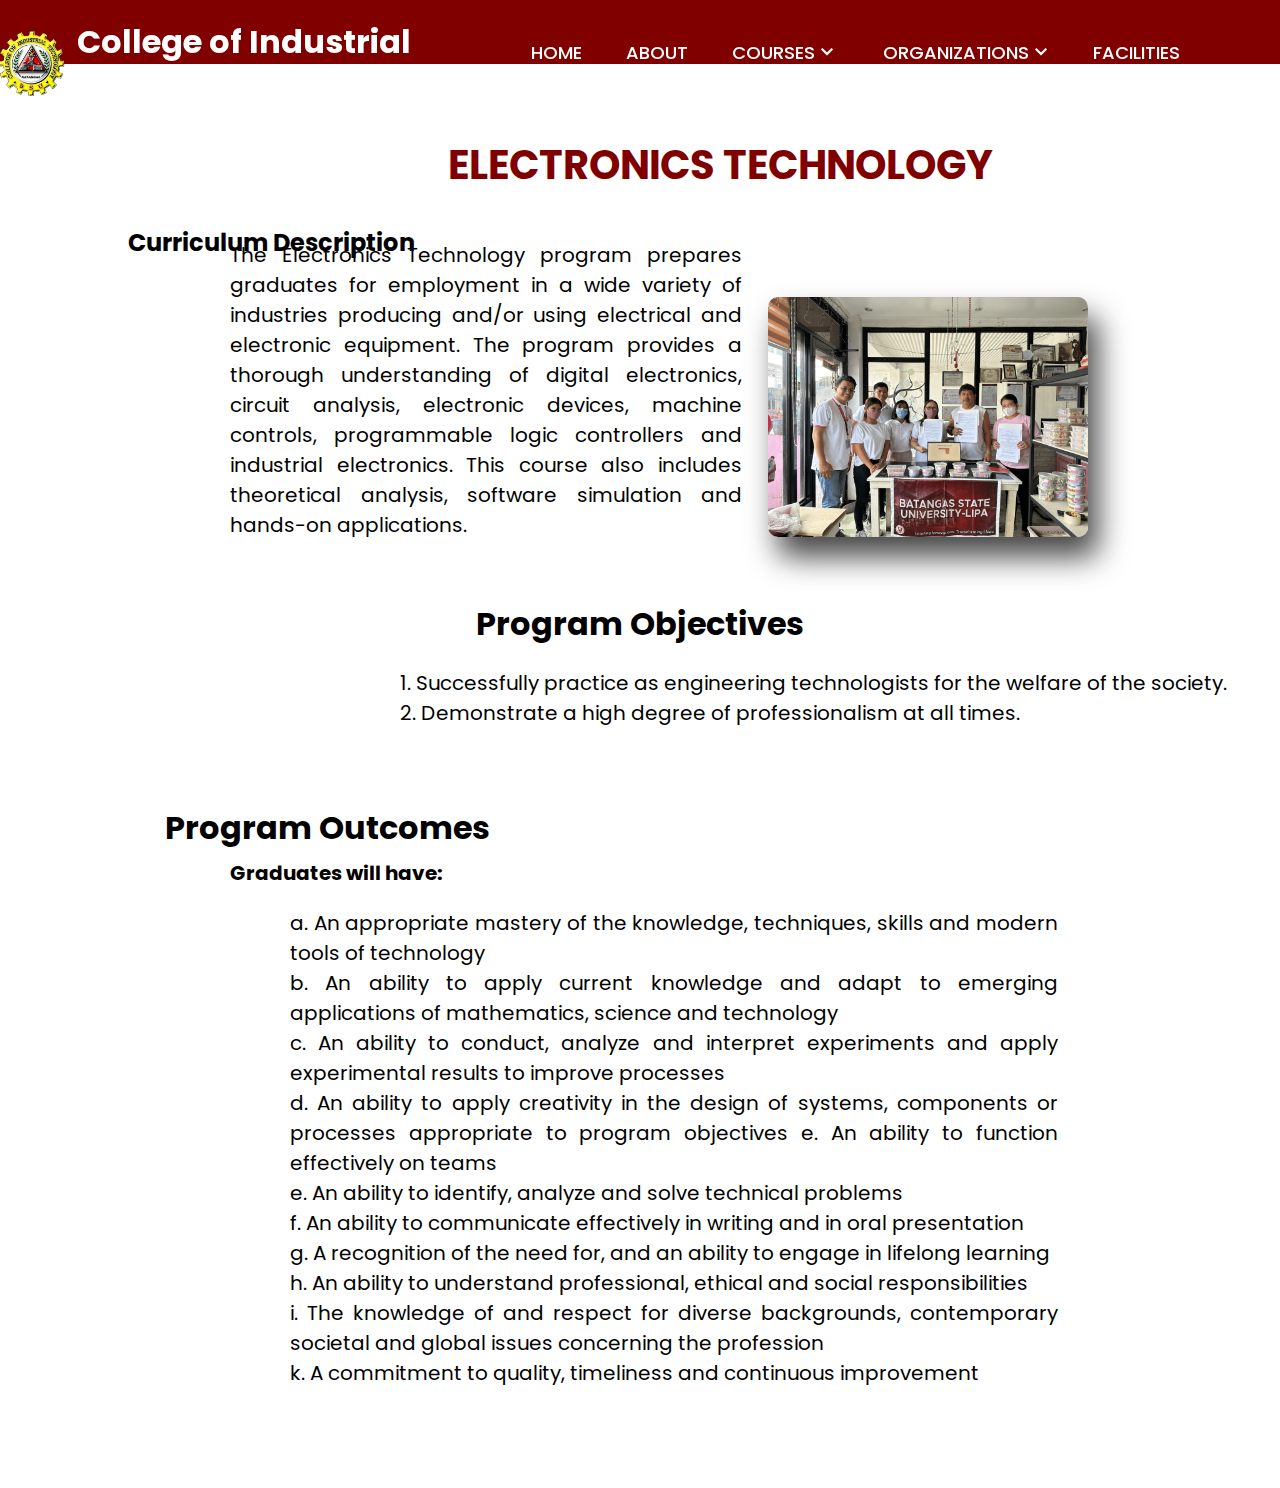
<file: elxet.html>
<!DOCTYPE html>
<html>
  <head>
    <title> College of Industrial Technology</title>
    <meta name="viewport" content="with=device-width, initial-scale=1.0">
      <link rel="stylesheet" href="elxet.css">
      <link rel="stylesheet" href="https://fonts.googleapis.com/css2?family=Material+Symbols+Outlined:opsz,wght,FILL,GRAD@20..48,100..700,0..1,-50..200" />
      <link rel="preconnect" href="https://fonts.googleapis.com">
      <link rel="preconnect" href="https://fonts.gstatic.com" crossorigin>
      <link href="https://fonts.googleapis.com/css2?family=Poppins:wght@300;400;500&display=swap" rel="stylesheet">
  </head>
  <section class="header">
  <body>
    <div class="Container">
      
        <nav>
          <a class="bsu-logo" href="index.html"> <img src="images/cit-logo.png"></a>
          <h1> College of Industrial Technology</h1>
          <ul>
            <div class="nav-links">
              <ul>
                <li><a href="index.html">HOME</a></li>
                <li><a href="index.html#about">ABOUT</a></li>
                <li>
                  <a href="index.html#courses"><span class="majors">COURSES</span><span class="material-symbols-outlined">
                    keyboard_arrow_down</span></a>
                    <div class="dropdown-1">
                      <ul>
                        <li><a href="cpet.html">CPET</a></li>
                        <li><a href="elet.html">ELET</a></li>
                        <li><a href="elxet.html">ELXET</a></li>
                        <li><a href="icet.html">ICET</a></li>
                      </ul>
                    </div>
                  </li>
                <li>
                  <a href="index.html#organizations"><span class="orgs">ORGANIZATIONS</span><span class="material-symbols-outlined">
                    keyboard_arrow_down</span></a>
                    <div class="dropdown-2">
                      <ul>
                        <li class="aits"><a href="index.html#aits">AITS</a></li>
                        <li><a href="index.html#ctrla">CTRL+A</a></li>
                      </ul>
                    </div>
                <li><a href="index.html#facilities4">FACILITIES</a></li>
                <li><a href="index.html#achievements">ACHIEVEMENTS</a></li>
              </ul>
          
        </ul>
      </nav>
    </div>
    
    
  </section>  

  <section>
    <div class="cpetheader">
      
      <h1 class="cpet">
        ELECTRONICS TECHNOLOGY
      </h1>
    </div>
    <div class="description">
      <h2 class="cd">Curriculum Description</h2>
    </div>
    

    <div class="cd-text">
      <p class="pclass">The Electronics Technology program prepares graduates for employment in a wide variety 
        of industries producing and/or using electrical and electronic equipment. The program provides a thorough understanding of 
        digital electronics, circuit analysis, electronic devices, machine controls, programmable logic controllers and industrial electronics. 
        This course also includes theoretical analysis, software simulation and hands-on applications.  </p>
    </div>
    <div>
      <img class="cpt-img" src="images/elxet.png" >
    </div>
  </section>

  <section>
    <div class="program-obj">
      <h1>
        Program Objectives
      </h1>
    </div>

    <div class="prog-text">
      <p>1. Successfully practice as engineering technologists for the welfare of the society.
        </p>
        <p>
          2. Demonstrate a high degree of professionalism at all times.

          </p>
    </div>

  </section>


  <section>
    <div class="program-outcomes">
      <h1>
        Program Outcomes
      </h1>

     
    </div>

    <div class="progtext">
      <h2 class="progtext">Graduates will have:</h2>
    </div>

    <div class="outcomes-text">
      <p>
    <br>    a.	An appropriate mastery of the knowledge, techniques, skills and modern tools of technology
    <br>     b.	An ability to apply current knowledge and adapt to emerging applications of mathematics, science and technology
    <br>    c.	An ability to conduct, analyze and interpret experiments and apply experimental results to improve processes
    <br>     d.	An ability to apply creativity in the design of systems, components or processes appropriate to program objectives e. An ability to function effectively on teams
    <br>    e.	An ability to identify, analyze and solve technical problems
    <br>    f.	An ability to communicate effectively in writing and in oral presentation
    <br>    g.	A recognition of the need for, and an ability to engage in lifelong learning
    <br>     h.	An ability to understand professional, ethical and social responsibilities
    <br>     i.	The knowledge of and respect for diverse backgrounds, contemporary societal and global issues concerning the profession 
    <br>k. A commitment to quality, timeliness and continuous improvement



      </p>

    </div>
  </section>

</body>
</html>
</file>
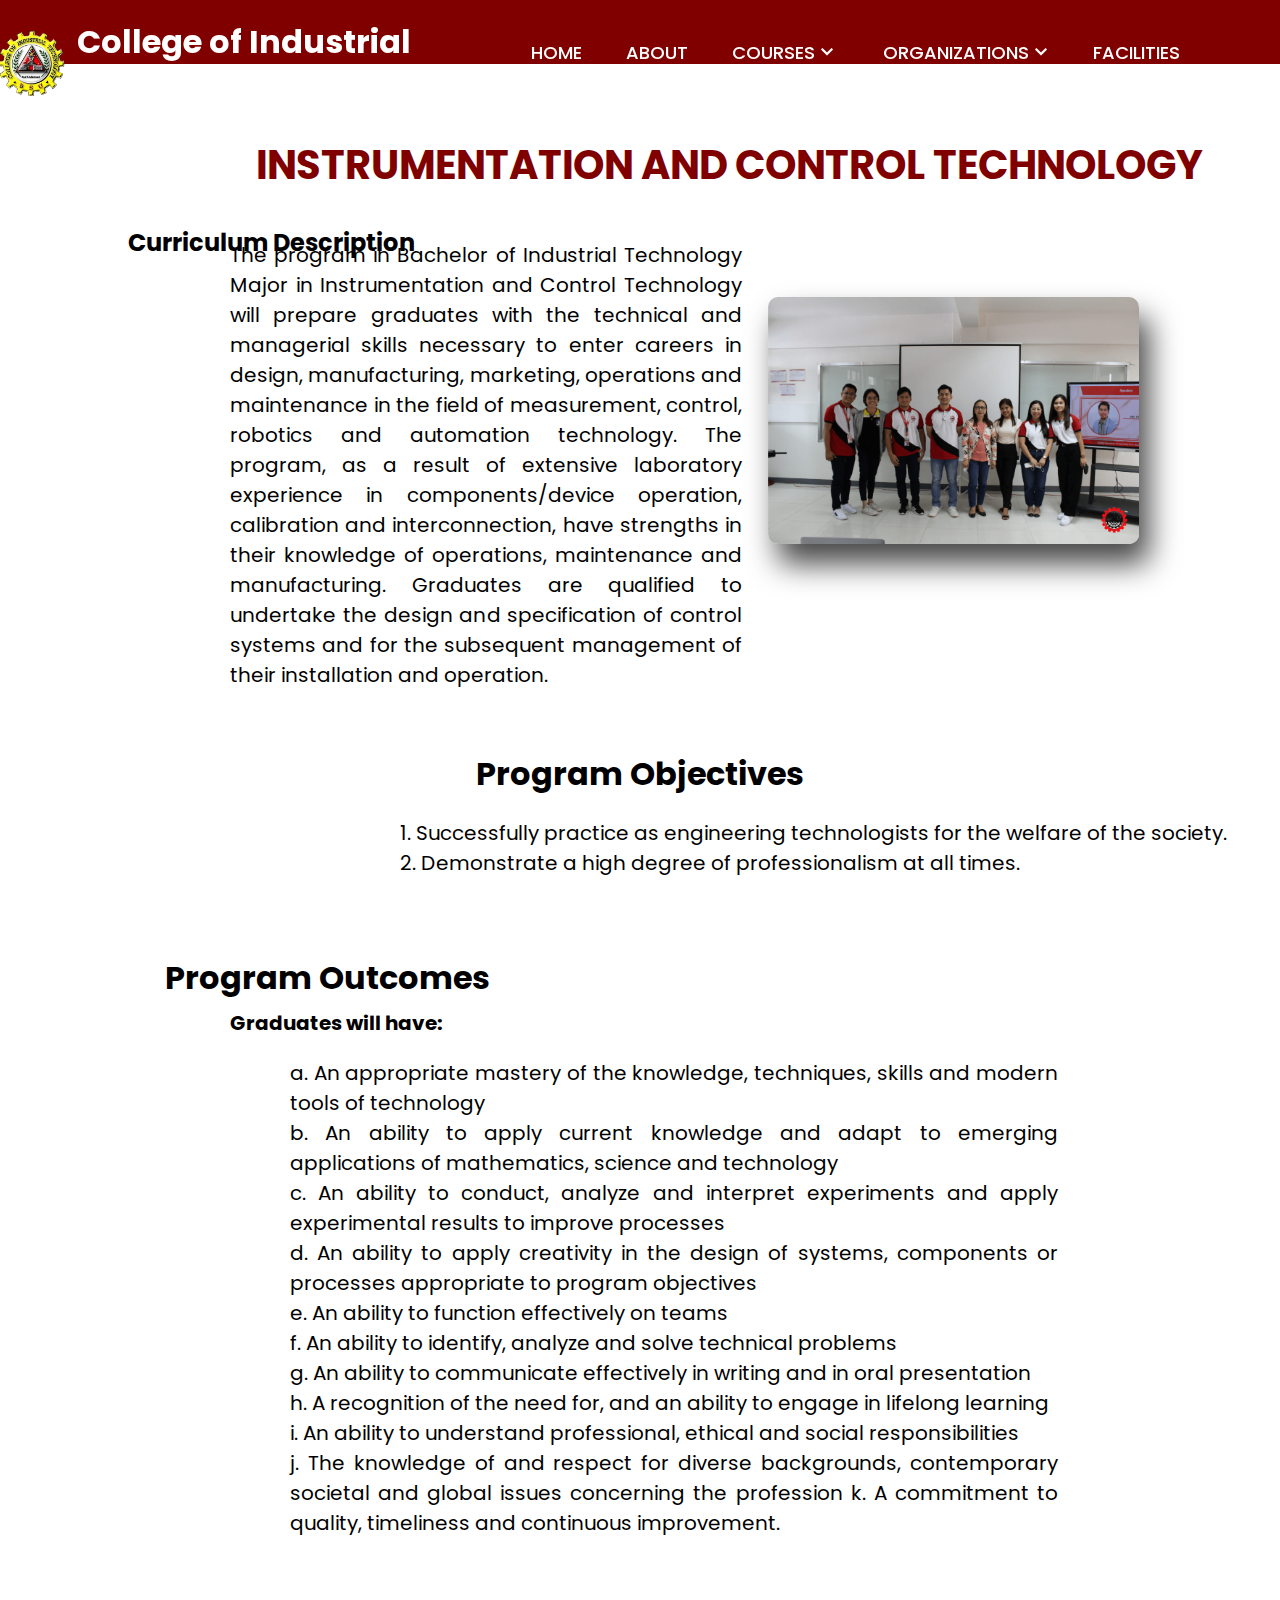
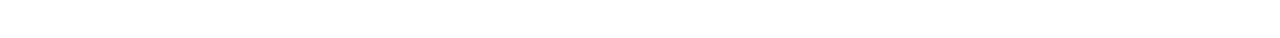
<file: icet.html>
<!DOCTYPE html>
<html>
  <head>
    <title> College of Industrial Technology</title>
    <meta name="viewport" content="with=device-width, initial-scale=1.0">
      <link rel="stylesheet" href="icet.css">
      <link rel="stylesheet" href="https://fonts.googleapis.com/css2?family=Material+Symbols+Outlined:opsz,wght,FILL,GRAD@20..48,100..700,0..1,-50..200" />
      <link rel="preconnect" href="https://fonts.googleapis.com">
      <link rel="preconnect" href="https://fonts.gstatic.com" crossorigin>
      <link href="https://fonts.googleapis.com/css2?family=Poppins:wght@300;400;500&display=swap" rel="stylesheet">
  </head>
  <section class="header">
  <body>
    <div class="Container">
      
        <nav>
          <a class="bsu-logo" href="index.html"> <img src="images/cit-logo.png"></a>
          <h1> College of Industrial Technology</h1>
          <ul>
            <div class="nav-links">
              <ul>
                <li><a href="index.html">HOME</a></li>
                <li><a href="index.html#about">ABOUT</a></li>
                <li>
                  <a href="index.html#courses"><span class="majors">COURSES</span><span class="material-symbols-outlined">
                    keyboard_arrow_down</span></a>
                    <div class="dropdown-1">
                      <ul>
                        <li><a href="cpet.html">CPET</a></li>
                        <li><a href="elet.html">ELET</a></li>
                        <li><a href="elxet.html">ELXET</a></li>
                        <li><a href="icet.html">ICET</a></li>
                      </ul>
                    </div>
                  </li>
                <li>
                  <a href=""><span class="orgs">ORGANIZATIONS</span><span class="material-symbols-outlined">
                    keyboard_arrow_down</span></a>
                    <div class="dropdown-2">
                      <ul>
                        <li class="aits"><a href="index.html#aits">AITS</a></li>
                        <li><a href="index.html#ctrla">CTRL+A</a></li>
                      </ul>
                    </div>
                <li><a href="index.html#facilities4">FACILITIES</a></li>
                <li><a href="index.html#achievements">ACHIEVEMENTS</a></li>
              </ul>
          
        </ul>
      </nav>
    </div>
    
    
  </section>  

  <section>
    <div class="cpetheader">
      
      <h1 class="cpet">
        INSTRUMENTATION AND CONTROL TECHNOLOGY
      </h1>
    </div>
    <div class="description">
      <h2 class="cd">Curriculum Description</h2>
    </div>
    

    <div class="cd-text">
      <p class="pclass">The program in Bachelor of Industrial Technology Major in Instrumentation 
        and Control Technology will prepare graduates with the technical and managerial skills necessary to enter careers
         in design, manufacturing, marketing, operations and maintenance in the field of measurement, control, robotics and 
         automation technology. The program, as a result of extensive laboratory experience in components/device operation, calibration 
         and interconnection, have strengths in their knowledge of operations, maintenance and manufacturing. Graduates are qualified to 
         undertake the design and specification of control systems and for the subsequent
         management of their installation and operation.</p>
    </div>
    <div>
      <img class="cpt-img" src="images/inst.png" >
    </div>
  </section>

  <section>
    <div class="program-obj">
      <h1>
        Program Objectives
      </h1>
    </div>

    <div class="prog-text">
      <p>1.	Successfully practice as engineering technologists for the welfare of the society. 
       
        </p>
        <p>
          2.	Demonstrate a high degree of professionalism at all times.
          </p>
    </div>

  </section>


  <section>
    <div class="program-outcomes">
      <h1>
        Program Outcomes
      </h1>

     
    </div>

    <div class="progtext">
      <h2 class="progtext">Graduates will have:</h2>
    </div>

    <div class="outcomes-text">
      <p>
    <br>    a.	An appropriate mastery of the knowledge, techniques, skills and modern tools of technology
    <br>  b.	An ability to apply current knowledge and adapt to emerging applications of mathematics, science and technology
    <br>  c.	An ability to conduct, analyze and interpret experiments and apply experimental results to improve processes
    <br>  d.	An ability to apply creativity in the design of systems, components or processes appropriate to program objectives 
    <br>  e.	An ability to function effectively on teams
    <br>  f.	An ability to identify, analyze and solve technical problems
    <br>  g.	An ability to communicate effectively in writing and in oral presentation
        <br>   h.	A recognition of the need for, and an ability to engage in lifelong learning
        <br>  i.	An ability to understand professional, ethical and social responsibilities
        <br>  j.	The knowledge of and respect for diverse backgrounds, contemporary societal and global issues concerning the profession k. A commitment to quality, timeliness and continuous improvement.



      </p>

    </div>
  </section>

</body>
</html>
</file>
<file: style.css>
* 
{
  margin: 0;
  padding: 0;
  font-family: Poppins;
}
.bg-photo {
  min-height: 100vh;
  width: 100%;
  background-position: center;
  background-size: cover;
  position: relative;
  z-index: 0;
  filter:opacity(90%);
  filter: blur(1px);
  
}

.cit {
  position: relative;
  top: 10%;
  left: 10%;
  font-size: 35px;
  color: #ffffff;
  text-shadow: 2px 2px 8px #3b0202;

}

.cit-text {
  position: relative;
  top: 52%;
  left: 10%;
  justify-content: center;
  font-size: 17px;
  color: #fff;
  text-shadow: 2px 2px 8px #000000;
  text-indent: 30px;;
 
  

}
.text-box {
  position: absolute; 
  width: 60%;
  top: 43%;
  left: 28%;
}

.cit-logo {

  position: absolute; 
  top: 33%;
  transition: 0.5s;
  left: 10%;

}
.cit-pic {
  width: 350px;
}

.Container {
 
  height: 5vw;
  width: 100%;
  background-color: #800000;
  z-index: 1;
}

.bsu-logo {
  position: absolute;
 
}
nav {
  display: flex;
  padding: 0.5% 6%;
  justify-content: space-between;
  align-items: center;
  cursor: pointer;  
}
nav img {
  width: 70px;
  margin-left: -80px;
  margin-top: 3px;

}
nav h1 {
  color: #fff;
}

.nav-links {
  flex: 1;
  text-align: center;

}

.material-symbols-outlined {
  position: relative;
  top: 5px;
  transition: 0.5s;
}

nav {
  display: flex;
  padding: 1.4% 6%;
  justify-content: space-between;
  align-items: center;
  cursor: pointer;  
}
.nav-links ul li {
  list-style: none;
  display: inline-block;
  padding: 2px 10px;
  position: relative;
}


.nav-links ul li a:hover .material-symbols-outlined {
  transition: 1s;
  transform: rotateZ(180deg);
}

.nav-links ul li a {
  color: white;

  text-decoration: none;
  font-size: 18px;
  font-weight: 500;
  padding: 10px;
  transition: 0.15s;
  border-radius: 8px;
}

.nav-links ul li a:hover {
  color: #800000;
  background-color: white;
  border-radius: 8px;
}

.nav-links ul li a .Home:hover {
  border-top-left-radius: 15px;
}

.dropdown-1 {
  display: none;
}
.dropdown-2  {
  display: none;
}


nav ul li:hover .dropdown-1  {
  display: block;
  position: absolute;
  margin-top: 9px;
  margin-left: -15px;
  padding-bottom: 15px;
  background-color:#800000;
  padding-top: 10px
}


nav ul li:hover .dropdown-1 ul {
  display: block;
}
nav ul li .dropdown-1 {
  line-height: 43px;
  z-index: 22;
}
nav ul li:hover .dropdown-1 ul li a {
  padding-left: 30px;
  padding-right: 30px;
}
nav ul .dropdown-1 {
  transition: 0.5s
}


nav ul li:hover .dropdown-2 {
  display: block;
  position: absolute;
  margin-top: 9px;
  margin-left: -15px;
  padding-bottom: 15px;
  background-color:#800000;
  padding-top: 10px
}
nav ul li:hover .dropdown-2 ul {
  display: block;
}
nav ul li .dropdown-2 {
  line-height: 40px;
  z-index: 22;
}
nav ul li:hover .dropdown-2 ul li a {
  padding-left: 30px;
  padding-right: 30px;
}
nav ul .dropdown-2 {
  transition: 0.5s
}

nav ul li:hover .dropdown-2 ul .aits a{
  padding-left: 45px;
  padding-right: 45px;
  
}  
.hero-btn {
  position: absolute;
  top: 70%;
  left: 34%;
  text-decoration: none;
  color: #fff;
  padding: 10px;
  border: 1px solid #fff;
  font-size: 15px;
  cursor: pointer;
  transition: 0.15s;

}
.hero-btn:hover {
  border: 1px solid #800000;
  
  background-color: #800000;

}
.goals {
  justify-content: center;
 text-align: center;
  margin-top: 75px;

}
.goals h1 {
  text-align: center;
  font-size: 28px;
}

.goals h2 {
  margin-top: 30px;
  font-size: 26px;
}
.goals ul li {
  margin: 10px;
}


.courses {
  width: 80%;
  margin: auto;
  text-align: center;
  padding-top: 100px;
  
}



.row {
  margin-top: 2%;
  display: flex;
  justify-content: space-between;
  transition: 0.5s;
  
}


.course-col {
  flex-basis: 25%;
  background: #fde0e0;
  border-radius: 10px;
  margin-bottom: 5%;
  padding: 30px 12px;
  margin-left: 20px;
  margin-right: 20px;
  box-sizing: border-box;
  transition: 0.5s; 
  text-decoration: none;
}



.course-col:hover {
  box-shadow: 0 0 20px 0px rgba(0,0,0,0.5);
  background-color: #800000;
  transition: 0.5s


}
.course-col:hover h3 {
  opacity: 0;
  transition: 0.5s;
  text-decoration: none;
}
.course-col:hover p {
  opacity: 0;
  transition: 0.5s;
}

.course-col h2 a{
  text-decoration: none;
  color: #fff;
}
.course-col:hover h2 {
  opacity: 1 ;
}
.layer {
  width: 100%;
  color: white;
  font-size: 20px;
  bottom: 0;
  left: 0%;
  padding-top: 10px;
  opacity: 0;
  position: relative;
  transition: 0.5s;
  text-align: center;
  
  
}

.course-col h3 {
  margin-bottom: 10px;
  
}
.courses p {
  margin-top: 10px;
}

.facilities {
  width: 70%;
  margin: auto;
  text-align: center;
  padding-top: 20px ;
  margin-bottom: -30px;

  
}

.facilities-font {
  font-size: 28px;
}
.facilities p {
  margin-top: 10px;
}
 

.campus-col {
  flex-basis: 50%;
  border-radius: 10px;
  margin-bottom: 20px;
  position: relative;
  width: 50%;
  text-align: left;
  

 
}

.comlab {
  width: 400px;
  transition: 0.5s;
  border-radius: 15px;
}
.comlab:hover {
  box-shadow: 0 0 20px 0px rgba(0,0,0,0.5);

}


.comptext {
  position: relative;
  left: 10px;
  justify-content: left;
  text-align: left;
  padding-left: 20px;
  margin-top: 30px;
  
}


.facilities2 {
width: 70%;
margin: auto;
text-align: center;
padding-top: 20px ;
margin-bottom: -30px;
}



.gallery {
  width: 900px;
  display: flex; 
  overflow-x: scroll;

}

.gallery div {
  width: 100%;
  display: grid;
  grid-template-columns: auto auto auto;
  grid-gap: 20px;
  padding: 10px; 
  flex: none;
}

.gallery div img {
  width: 100%;
  transition: 0.5s;

}

.gallery::-webkit-scrollbar {
  display: none; 
}

.gallery-wrap {
  display: flex;
  align-items: center;
  justify-content: center;
  margin: 10% auto;
  
}

#left, #right {
  width: 50px;
  margin: 40px; 
  cursor: pointer; 
}

.gallery div img:hover {
  transform: scale(1.1)
}

.Faculties {
  position: relative; 
  justify-content: center;
  left: 46.5%;
  margin-top: 100px;
  margin-bottom: -150px;
  font-size: 30px;
}

.organizations {
  position: relative;
  text-align: center;
  margin-top: -0px;
  
  
}
.organizations h1 {
  font-size: 28px;
  margin-top: 100px;
}
.ctrla {
  margin-top: 100px;
  position: relative;
  left: 270px;
}

.ctrla-text {
  position: relative;
  text-align: justify;
  top: 30px;
  width: 40%;
  left: 780px;
  font-size: 18px;
}
.ctrl-logo{
  position: absolute;
  width: 18%;;
  top: 4050px;
  left: 330px;
  transition: 0.5s;
}
.ctrl-logo:hover {
  filter: drop-shadow(10px 10px 10px #3f3f3f);
}

.aits1 {
  margin-top: 30px;
  position: relative;
  left: 270px;
}

.aits-text {
  position: relative;
  text-align: justify;
  top: 30px;
  width: 40%;
  left: 320px;
  font-size: 18px;
}
.aits-logo {
  position: absolute;
  width: 25%;;
  top: 3520px;
  left: 1000px;
  transition: 0.5s;
}

.aits-logo:hover {
  filter: drop-shadow(10px 10px 10px #3f3f3f);
}
.achivements {
  position: relative;
  margin-top: 120px;
  left: 670px;
  font-size: 20px;

}

.achivement-1{
  position: relative;
  margin-top: 15px;
  left: 170px;
}

.achievement1-text{
  position: relative;
  text-align: justify;
  width: 50%;
  left: 380px;
  padding-top: 20px;
}

.joyvoncarl {
  width: 50%;
  position: relative;
  left: 185px;
  padding-top: 20px;
  transition: 0.5s;
}
.joyvoncarl:hover {
  filter: drop-shadow(10px 10px 10px #3f3f3f);
}

.achivement-2 {
  position: relative;
  margin-top: 15px;
  left: 420px;
}

.odyssey {
width: 50%;
position: relative;
left: 180px;
padding-top: 20px;
transition: 0.5s;
}

.odyssey:hover {
  filter: drop-shadow(10px 10px 10px #3f3f3f);
}

.achivement-3 {
  position: relative;
  margin-top: 15px;
  left: 100px;
}

.empowering {
  width: 50%;
  position: relative;
  left: 175px;
  padding-top: 20px;
  margin-bottom: 100px;
  transition: 0.5s;
}

.empowering:hover {
  filter: drop-shadow(10px 10px 10px #3f3f3f);
}



.footer {
  position: relative;
  left: 0;
  height: 100px;
  width: 100%;
  background-color: maroon;
  color: white;
  text-align: left;
}

.bsu-footer {
  width: 5%;
  position: relative;
  top: 5px;
  left: 10px;
  bottom: 5px;
}

.cit-footer {
  width: 5.15%;
  position: relative;
  top: 10px;
  margin-left: 10px;
}

.bsu-ftext {
  z-index: 1;
  position: absolute; 
  top: 12px;
  color: #fff;
  left: 200px;
  font-weight: 500;

}
</file>
<file: cpet.css>
* 
{
  margin: 0;
  padding: 0;
  font-family: Poppins;
}
.bg-photo {
  min-height: 100vh;
  width: 100%;
  background-position: center;
  background-size: cover;
  position: relative;
  z-index: 0;
  filter:opacity(90%);
  filter: blur(1px);
  
}

.cit {
  position: relative;
  top: 10%;
  left: 10%;
  font-size: 35px;
  color: #ffffff;
  text-shadow: 2px 2px 8px #3b0202;

}

.cit-text {
  position: relative;
  top: 50%;
  left: 10%;
  justify-content: center;
  font-size: 17px;
  color: #fff;
  text-shadow: 2px 2px 8px #000000;
  text-indent: 30px;;
  

}
.text-box {
  position: absolute; 
  width: 60%;
  top: 43%;
  left: 28%;
}

.cit-logo {

  position: absolute; 
  top: 33%;
  transition: 0.5s;
  left: 10%;

}
.cit-pic {
  width: 350px;
}

.Container {
  position: fixed;
  height: 5vw;
  width: 100%;
  background-color: #800000;
  z-index: 1;
}

.bsu-logo {
  position: absolute;
 
}
nav {
  display: flex;
  padding: 0.5% 6%;
  justify-content: space-between;
  align-items: center;
  cursor: pointer;  
}
nav img {
  width: 70px;
  margin-left: -80px;
  margin-top: 3px;

}
nav h1 {
  color: #fff;
}

.nav-links {
  flex: 1;
  text-align: center;

}

.material-symbols-outlined {
  position: relative;
  top: 5px;
  transition: 0.5s;
}

nav {
  display: flex;
  padding: 1.4% 6%;
  justify-content: space-between;
  align-items: center;
  cursor: pointer;  
}
.nav-links ul li {
  list-style: none;
  display: inline-block;
  padding: 2px 10px;
  position: relative;
}


.nav-links ul li a:hover .material-symbols-outlined {
  transition: 1s;
  transform: rotateZ(180deg);
}

.nav-links ul li a {
  color: white;

  text-decoration: none;
  font-size: 18px;
  font-weight: 500;
  padding: 10px;
  transition: 0.15s;
  border-radius: 8px;
}

.nav-links ul li a:hover {
  color: #800000;
  background-color: white;
  border-radius: 8px;
}

.nav-links ul li a .Home:hover {
  border-top-left-radius: 15px;
}

.dropdown-1 {
  display: none;
}
.dropdown-2  {
  display: none;
}


nav ul li:hover .dropdown-1  {
  display: block;
  position: absolute;
  margin-top: 9px;
  margin-left: -15px;
  padding-bottom: 15px;
  background-color:#800000;
  padding-top: 10px
}


nav ul li:hover .dropdown-1 ul {
  display: block;
}
nav ul li .dropdown-1 {
  line-height: 43px;
  z-index: 22;
}
nav ul li:hover .dropdown-1 ul li a {
  padding-left: 30px;
  padding-right: 30px;
}
nav ul .dropdown-1 {
  transition: 0.5s
}


nav ul li:hover .dropdown-2 {
  display: block;
  position: absolute;
  margin-top: 9px;
  margin-left: -15px;
  padding-bottom: 15px;
  background-color:#800000;
  padding-top: 10px
}
nav ul li:hover .dropdown-2 ul {
  display: block;
}
nav ul li .dropdown-2 {
  line-height: 40px;
  z-index: 22;
}
nav ul li:hover .dropdown-2 ul li a {
  padding-left: 30px;
  padding-right: 30px;
}
nav ul .dropdown-2 {
  transition: 0.5s
}

nav ul li:hover .dropdown-2 ul .aits a{
  padding-left: 45px;
  padding-right: 45px;
}

.cpetheader {
  position: absolute;
  top: 15%;
  left: 35%;
}
.cpet {
  font-size: 40px;
  color: #800000;
}

.cd {
  position: absolute;
  top: 25%;
  left: 10%;
}

.cd-text {
  position: relative;
  text-align: justify;
  top: 240px;
  width: 40%;
  left: 230px;
  
}
.pclass {
  font-size: 20px;
}

.cpt-img{
  position: absolute;
  width: 29%;
  top: 33%;
  left: 60%;
  border-radius: 10px;
  box-shadow: 10px 20px 30px rgb(71, 71, 71) 
  
}

.program-obj {
  position: relative;
  text-align: center;
  top: 300px
}

.prog-text {
  position: relative;
  text-align: left;
  top: 320px;
  font-size: 20px;
  left: 400px;
  
}

.program-outcomes {
  position: relative;
  left: 165px;
  top: 400px;
  line-height: 40px;
}

.progtext {
  left: 115px;
  position: relative;
  top: 205px;
  font-size: 20px;
  

}

.outcomes-text {
  position: relative;
  text-align: justify;
  top: 400px;
  width: 60%;
  left: 290px;
  font-size: 20px;
  padding-bottom: 100px;

}
</file>
<file: elet.css>
* 
{
  margin: 0;
  padding: 0;
  font-family: Poppins;
}
.bg-photo {
  min-height: 100vh;
  width: 100%;
  background-position: center;
  background-size: cover;
  position: relative;
  z-index: 0;
  filter:opacity(90%);
  filter: blur(1px);
  
}

.cit {
  position: relative;
  top: 10%;
  left: 10%;
  font-size: 35px;
  color: #ffffff;
  text-shadow: 2px 2px 8px #3b0202;

}

.cit-text {
  position: relative;
  top: 50%;
  left: 10%;
  justify-content: center;
  font-size: 17px;
  color: #fff;
  text-shadow: 2px 2px 8px #000000;
  text-indent: 30px;;
  

}
.text-box {
  position: absolute; 
  width: 60%;
  top: 43%;
  left: 28%;
}

.cit-logo {

  position: absolute; 
  top: 33%;
  transition: 0.5s;
  left: 10%;

}
.cit-pic {
  width: 350px;
}

.Container {
  position: fixed;
  height: 5vw;
  width: 100%;
  background-color: #800000;
  z-index: 1;
}

.bsu-logo {
  position: absolute;
 
}
nav {
  display: flex;
  padding: 0.5% 6%;
  justify-content: space-between;
  align-items: center;
  cursor: pointer;  
}
nav img {
  width: 70px;
  margin-left: -80px;
  margin-top: 3px;

}
nav h1 {
  color: #fff;
}

.nav-links {
  flex: 1;
  text-align: center;

}

.material-symbols-outlined {
  position: relative;
  top: 5px;
  transition: 0.5s;
}

nav {
  display: flex;
  padding: 1.4% 6%;
  justify-content: space-between;
  align-items: center;
  cursor: pointer;  
}
.nav-links ul li {
  list-style: none;
  display: inline-block;
  padding: 2px 10px;
  position: relative;
}


.nav-links ul li a:hover .material-symbols-outlined {
  transition: 1s;
  transform: rotateZ(180deg);
}

.nav-links ul li a {
  color: white;

  text-decoration: none;
  font-size: 18px;
  font-weight: 500;
  padding: 10px;
  transition: 0.15s;
  border-radius: 8px;
}

.nav-links ul li a:hover {
  color: #800000;
  background-color: white;
  border-radius: 8px;
}

.nav-links ul li a .Home:hover {
  border-top-left-radius: 15px;
}

.dropdown-1 {
  display: none;
}
.dropdown-2  {
  display: none;
}


nav ul li:hover .dropdown-1  {
  display: block;
  position: absolute;
  margin-top: 9px;
  margin-left: -15px;
  padding-bottom: 15px;
  background-color:#800000;
  padding-top: 10px
}


nav ul li:hover .dropdown-1 ul {
  display: block;
}
nav ul li .dropdown-1 {
  line-height: 43px;
  z-index: 22;
}
nav ul li:hover .dropdown-1 ul li a {
  padding-left: 30px;
  padding-right: 30px;
}
nav ul .dropdown-1 {
  transition: 0.5s
}


nav ul li:hover .dropdown-2 {
  display: block;
  position: absolute;
  margin-top: 9px;
  margin-left: -15px;
  padding-bottom: 15px;
  background-color:#800000;
  padding-top: 10px
}
nav ul li:hover .dropdown-2 ul {
  display: block;
}
nav ul li .dropdown-2 {
  line-height: 40px;
  z-index: 22;
}
nav ul li:hover .dropdown-2 ul li a {
  padding-left: 30px;
  padding-right: 30px;
}
nav ul .dropdown-2 {
  transition: 0.5s
}

nav ul li:hover .dropdown-2 ul .aits a{
  padding-left: 45px;
  padding-right: 45px;
}

.cpetheader {
  position: absolute;
  top: 15%;
  left: 35%;
}
.cpet {
  font-size: 40px;
  color: #800000;
}

.cd {
  position: absolute;
  top: 25%;
  left: 10%;
}

.cd-text {
  position: relative;
  text-align: justify;
  top: 240px;
  width: 40%;
  left: 230px;
  
}
.pclass {
  font-size: 20px;
}

.cpt-img{
  position: absolute;
  width: 25%;
  top: 33%;
  left: 60%;
  border-radius: 10px;
  box-shadow: 10px 20px 30px rgb(71, 71, 71) 
  
}

.program-obj {
  position: relative;
  text-align: center;
  top: 350px
}

.prog-text {
  position: relative;
  text-align: left;
  top: 370px;
  font-size: 20px;
  left: 400px;
  
}

.program-outcomes {
  position: relative;
  left: 165px;
  top: 400px;
  line-height: 40px;
}

.progtext {
  left: 115px;
  position: relative;
  top: 205px;
  font-size: 20px;
  

}

.outcomes-text {
  position: relative;
  text-align: justify;
  top: 400px;
  width: 60%;
  left: 290px;
  font-size: 20px;
  padding-bottom: 100px;

}
</file>
<file: elxet.css>
* 
{
  margin: 0;
  padding: 0;
  font-family: Poppins;
}
.bg-photo {
  min-height: 100vh;
  width: 100%;
  background-position: center;
  background-size: cover;
  position: relative;
  z-index: 0;
  filter:opacity(90%);
  filter: blur(1px);
  
}

.cit {
  position: relative;
  top: 10%;
  left: 10%;
  font-size: 35px;
  color: #ffffff;
  text-shadow: 2px 2px 8px #3b0202;

}

.cit-text {
  position: relative;
  top: 50%;
  left: 10%;
  justify-content: center;
  font-size: 17px;
  color: #fff;
  text-shadow: 2px 2px 8px #000000;
  text-indent: 30px;;
  

}
.text-box {
  position: absolute; 
  width: 60%;
  top: 43%;
  left: 28%;
}

.cit-logo {

  position: absolute; 
  top: 33%;
  transition: 0.5s;
  left: 10%;

}
.cit-pic {
  width: 350px;
}

.Container {
  position: fixed;
  height: 5vw;
  width: 100%;
  background-color: #800000;
  z-index: 1;
}

.bsu-logo {
  position: absolute;
 
}
nav {
  display: flex;
  padding: 0.5% 6%;
  justify-content: space-between;
  align-items: center;
  cursor: pointer;  
}
nav img {
  width: 70px;
  margin-left: -80px;
  margin-top: 3px;

}
nav h1 {
  color: #fff;
}

.nav-links {
  flex: 1;
  text-align: center;

}

.material-symbols-outlined {
  position: relative;
  top: 5px;
  transition: 0.5s;
}

nav {
  display: flex;
  padding: 1.4% 6%;
  justify-content: space-between;
  align-items: center;
  cursor: pointer;  
}
.nav-links ul li {
  list-style: none;
  display: inline-block;
  padding: 2px 10px;
  position: relative;
}


.nav-links ul li a:hover .material-symbols-outlined {
  transition: 1s;
  transform: rotateZ(180deg);
}

.nav-links ul li a {
  color: white;

  text-decoration: none;
  font-size: 18px;
  font-weight: 500;
  padding: 10px;
  transition: 0.15s;
  border-radius: 8px;
}

.nav-links ul li a:hover {
  color: #800000;
  background-color: white;
  border-radius: 8px;
}

.nav-links ul li a .Home:hover {
  border-top-left-radius: 15px;
}

.dropdown-1 {
  display: none;
}
.dropdown-2  {
  display: none;
}


nav ul li:hover .dropdown-1  {
  display: block;
  position: absolute;
  margin-top: 9px;
  margin-left: -15px;
  padding-bottom: 15px;
  background-color:#800000;
  padding-top: 10px
}


nav ul li:hover .dropdown-1 ul {
  display: block;
}
nav ul li .dropdown-1 {
  line-height: 43px;
  z-index: 22;
}
nav ul li:hover .dropdown-1 ul li a {
  padding-left: 30px;
  padding-right: 30px;
}
nav ul .dropdown-1 {
  transition: 0.5s
}


nav ul li:hover .dropdown-2 {
  display: block;
  position: absolute;
  margin-top: 9px;
  margin-left: -15px;
  padding-bottom: 15px;
  background-color:#800000;
  padding-top: 10px
}
nav ul li:hover .dropdown-2 ul {
  display: block;
}
nav ul li .dropdown-2 {
  line-height: 40px;
  z-index: 22;
}
nav ul li:hover .dropdown-2 ul li a {
  padding-left: 30px;
  padding-right: 30px;
}
nav ul .dropdown-2 {
  transition: 0.5s
}

nav ul li:hover .dropdown-2 ul .aits a{
  padding-left: 45px;
  padding-right: 45px;
}

.cpetheader {
  position: absolute;
  top: 15%;
  left: 35%;
}
.cpet {
  font-size: 40px;
  color: #800000;
}

.cd {
  position: absolute;
  top: 25%;
  left: 10%;
}

.cd-text {
  position: relative;
  text-align: justify;
  top: 240px;
  width: 40%;
  left: 230px;
  
}
.pclass {
  font-size: 20px;
}

.cpt-img{
  position: absolute;
  width: 25%;
  top: 33%;
  left: 60%;
  border-radius: 10px;
  box-shadow: 10px 20px 30px rgb(71, 71, 71) 
  
}

.program-obj {
  position: relative;
  text-align: center;
  top: 300px
}

.prog-text {
  position: relative;
  text-align: left;
  top: 320px;
  font-size: 20px;
  left: 400px;
  
}

.program-outcomes {
  position: relative;
  left: 165px;
  top: 400px;
  line-height: 40px;
}

.progtext {
  left: 115px;
  position: relative;
  top: 205px;
  font-size: 20px;
  

}

.outcomes-text {
  position: relative;
  text-align: justify;
  top: 400px;
  width: 60%;
  left: 290px;
  font-size: 20px;
  padding-bottom: 100px;

}
</file>
<file: icet.css>
* 
{
  margin: 0;
  padding: 0;
  font-family: Poppins;
}
.bg-photo {
  min-height: 100vh;
  width: 100%;
  background-position: center;
  background-size: cover;
  position: relative;
  z-index: 0;
  filter:opacity(90%);
  filter: blur(1px);
  
}

.cit {
  position: relative;
  top: 10%;
  left: 10%;
  font-size: 35px;
  color: #ffffff;
  text-shadow: 2px 2px 8px #3b0202;

}

.cit-text {
  position: relative;
  top: 50%;
  left: 10%;
  justify-content: center;
  font-size: 17px;
  color: #fff;
  text-shadow: 2px 2px 8px #000000;
  text-indent: 30px;;
  

}
.text-box {
  position: absolute; 
  width: 60%;
  top: 43%;
  left: 28%;
}

.cit-logo {

  position: absolute; 
  top: 33%;
  transition: 0.5s;
  left: 10%;

}
.cit-pic {
  width: 350px;
}

.Container {
  position: fixed;
  height: 5vw;
  width: 100%;
  background-color: #800000;
  z-index: 1;
}

.bsu-logo {
  position: absolute;
 
}
nav {
  display: flex;
  padding: 0.5% 6%;
  justify-content: space-between;
  align-items: center;
  cursor: pointer;  
}
nav img {
  width: 70px;
  margin-left: -80px;
  margin-top: 3px;

}
nav h1 {
  color: #fff;
}

.nav-links {
  flex: 1;
  text-align: center;

}

.material-symbols-outlined {
  position: relative;
  top: 5px;
  transition: 0.5s;
}

nav {
  display: flex;
  padding: 1.4% 6%;
  justify-content: space-between;
  align-items: center;
  cursor: pointer;  
}
.nav-links ul li {
  list-style: none;
  display: inline-block;
  padding: 2px 10px;
  position: relative;
}


.nav-links ul li a:hover .material-symbols-outlined {
  transition: 1s;
  transform: rotateZ(180deg);
}

.nav-links ul li a {
  color: white;

  text-decoration: none;
  font-size: 18px;
  font-weight: 500;
  padding: 10px;
  transition: 0.15s;
  border-radius: 8px;
}

.nav-links ul li a:hover {
  color: #800000;
  background-color: white;
  border-radius: 8px;
}

.nav-links ul li a .Home:hover {
  border-top-left-radius: 15px;
}

.dropdown-1 {
  display: none;
}
.dropdown-2  {
  display: none;
}


nav ul li:hover .dropdown-1  {
  display: block;
  position: absolute;
  margin-top: 9px;
  margin-left: -15px;
  padding-bottom: 15px;
  background-color:#800000;
  padding-top: 10px
}


nav ul li:hover .dropdown-1 ul {
  display: block;
}
nav ul li .dropdown-1 {
  line-height: 43px;
  z-index: 22;
}
nav ul li:hover .dropdown-1 ul li a {
  padding-left: 30px;
  padding-right: 30px;
}
nav ul .dropdown-1 {
  transition: 0.5s
}


nav ul li:hover .dropdown-2 {
  display: block;
  position: absolute;
  margin-top: 9px;
  margin-left: -15px;
  padding-bottom: 15px;
  background-color:#800000;
  padding-top: 10px
}
nav ul li:hover .dropdown-2 ul {
  display: block;
}
nav ul li .dropdown-2 {
  line-height: 40px;
  z-index: 22;
}
nav ul li:hover .dropdown-2 ul li a {
  padding-left: 30px;
  padding-right: 30px;
}
nav ul .dropdown-2 {
  transition: 0.5s
}

nav ul li:hover .dropdown-2 ul .aits a{
  padding-left: 45px;
  padding-right: 45px;
}

.cpetheader {
  position: absolute;
  top: 15%;
  left: 20%;
}
.cpet {
  font-size: 40px;
  color: #800000;
}

.cd {
  position: absolute;
  top: 25%;
  left: 10%;
}

.cd-text {
  position: relative;
  text-align: justify;
  top: 240px;
  width: 40%;
  left: 230px;
  
}
.pclass {
  font-size: 20px;
}

.cpt-img{
  position: absolute;
  width: 29%;
  top: 33%;
  left: 60%;
  border-radius: 10px;
  box-shadow: 10px 20px 30px rgb(71, 71, 71) 
  
}

.program-obj {
  position: relative;
  text-align: center;
  top: 300px
}

.prog-text {
  position: relative;
  text-align: left;
  top: 320px;
  font-size: 20px;
  left: 400px;
  
}

.program-outcomes {
  position: relative;
  left: 165px;
  top: 400px;
  line-height: 40px;
}

.progtext {
  left: 115px;
  position: relative;
  top: 205px;
  font-size: 20px;
  

}

.outcomes-text {
  position: relative;
  text-align: justify;
  top: 400px;
  width: 60%;
  left: 290px;
  font-size: 20px;
  padding-bottom: 100px;

}
</file>
